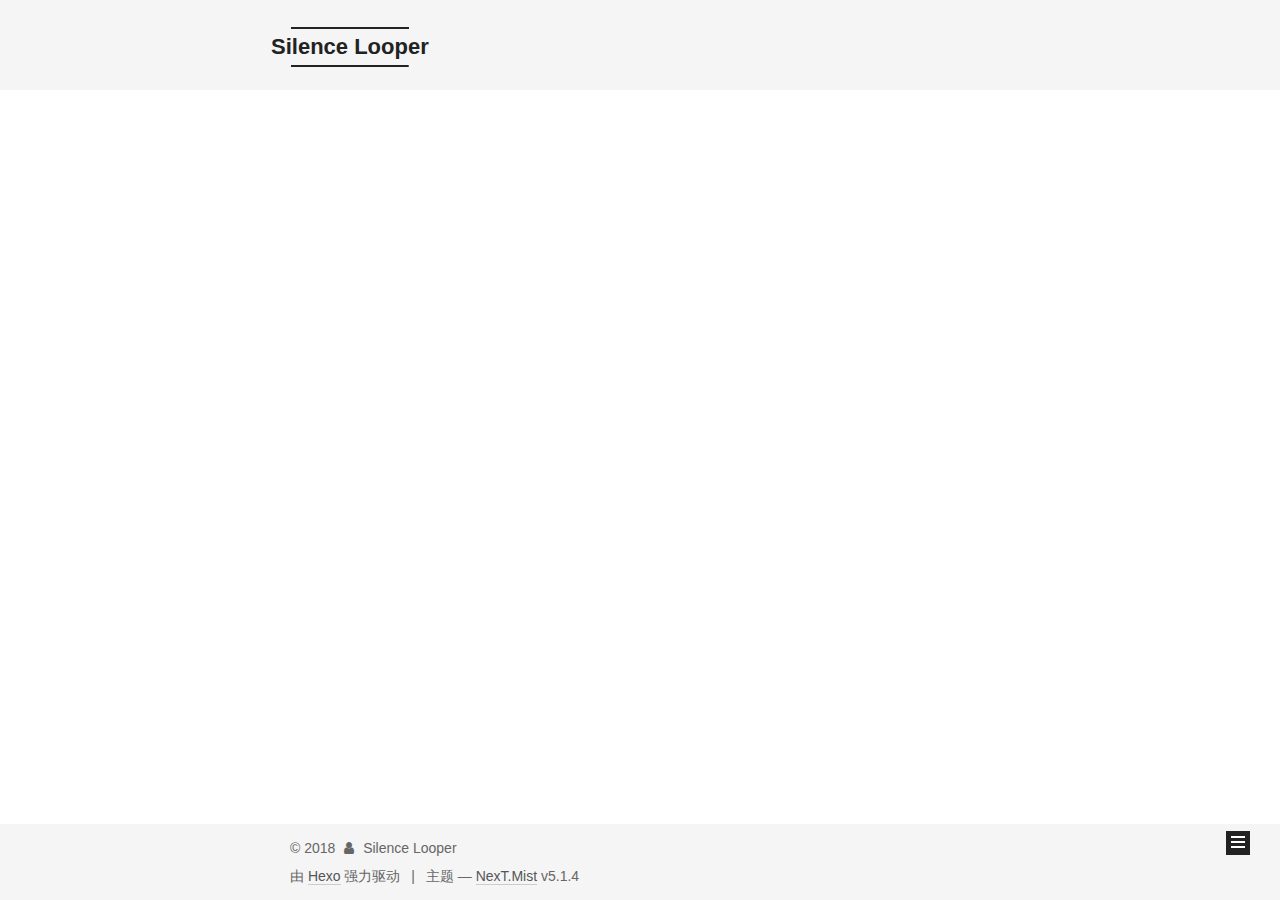
<file: index.html>
<!DOCTYPE html>



  


<html class="theme-next mist use-motion" lang="zh-Hans">
<head>
  <meta charset="UTF-8"/>
<meta http-equiv="X-UA-Compatible" content="IE=edge" />
<meta name="viewport" content="width=device-width, initial-scale=1, maximum-scale=1"/>
<meta name="theme-color" content="#222">









<meta http-equiv="Cache-Control" content="no-transform" />
<meta http-equiv="Cache-Control" content="no-siteapp" />
















  
  
  <link href="/lib/fancybox/source/jquery.fancybox.css?v=2.1.5" rel="stylesheet" type="text/css" />







<link href="/lib/font-awesome/css/font-awesome.min.css?v=4.6.2" rel="stylesheet" type="text/css" />

<link href="/css/main.css?v=5.1.4" rel="stylesheet" type="text/css" />


  <link rel="apple-touch-icon" sizes="180x180" href="/images/apple-touch-icon-next.png?v=5.1.4">


  <link rel="icon" type="image/png" sizes="32x32" href="/images/favicon-32x32-next.png?v=5.1.4">


  <link rel="icon" type="image/png" sizes="16x16" href="/images/favicon-16x16-next.png?v=5.1.4">


  <link rel="mask-icon" href="/images/logo.svg?v=5.1.4" color="#222">





  <meta name="keywords" content="Hexo, NexT" />










<meta property="og:type" content="website">
<meta property="og:title" content="Silence Looper">
<meta property="og:url" content="http://yoursite.com/index.html">
<meta property="og:site_name" content="Silence Looper">
<meta property="og:locale" content="zh-Hans">
<meta name="twitter:card" content="summary">
<meta name="twitter:title" content="Silence Looper">



<script type="text/javascript" id="hexo.configurations">
  var NexT = window.NexT || {};
  var CONFIG = {
    root: '/',
    scheme: 'Mist',
    version: '5.1.4',
    sidebar: {"position":"left","display":"post","offset":12,"b2t":false,"scrollpercent":false,"onmobile":false},
    fancybox: true,
    tabs: true,
    motion: {"enable":true,"async":false,"transition":{"post_block":"fadeIn","post_header":"slideDownIn","post_body":"slideDownIn","coll_header":"slideLeftIn","sidebar":"slideUpIn"}},
    duoshuo: {
      userId: '0',
      author: '博主'
    },
    algolia: {
      applicationID: '',
      apiKey: '',
      indexName: '',
      hits: {"per_page":10},
      labels: {"input_placeholder":"Search for Posts","hits_empty":"We didn't find any results for the search: ${query}","hits_stats":"${hits} results found in ${time} ms"}
    }
  };
</script>



  <link rel="canonical" href="http://yoursite.com/"/>





  <title>Silence Looper</title>
  








</head>

<body itemscope itemtype="http://schema.org/WebPage" lang="zh-Hans">

  
  
    
  

  <div class="container sidebar-position-left 
  page-home">
    <div class="headband"></div>

    <header id="header" class="header" itemscope itemtype="http://schema.org/WPHeader">
      <div class="header-inner"><div class="site-brand-wrapper">
  <div class="site-meta ">
    

    <div class="custom-logo-site-title">
      <a href="/"  class="brand" rel="start">
        <span class="logo-line-before"><i></i></span>
        <span class="site-title">Silence Looper</span>
        <span class="logo-line-after"><i></i></span>
      </a>
    </div>
      
        <p class="site-subtitle">人生是一场注定失败的无意义的旅行</p>
      
  </div>

  <div class="site-nav-toggle">
    <button>
      <span class="btn-bar"></span>
      <span class="btn-bar"></span>
      <span class="btn-bar"></span>
    </button>
  </div>
</div>

<nav class="site-nav">
  

  
    <ul id="menu" class="menu">
      
        
        <li class="menu-item menu-item-home">
          <a href="/" rel="section">
            
              <i class="menu-item-icon fa fa-fw fa-home"></i> <br />
            
            首页
          </a>
        </li>
      
        
        <li class="menu-item menu-item-archives">
          <a href="/archives/" rel="section">
            
              <i class="menu-item-icon fa fa-fw fa-archive"></i> <br />
            
            归档
          </a>
        </li>
      

      
    </ul>
  

  
</nav>



 </div>
    </header>

    <main id="main" class="main">
      <div class="main-inner">
        <div class="content-wrap">
          <div id="content" class="content">
            
  <section id="posts" class="posts-expand">
    
      

  

  
  
  

  <article class="post post-type-normal" itemscope itemtype="http://schema.org/Article">
  
  
  
  <div class="post-block">
    <link itemprop="mainEntityOfPage" href="http://yoursite.com/2018/09/26/这是一个新博客/">

    <span hidden itemprop="author" itemscope itemtype="http://schema.org/Person">
      <meta itemprop="name" content="Silence Looper">
      <meta itemprop="description" content="">
      <meta itemprop="image" content="/images/avatar.gif">
    </span>

    <span hidden itemprop="publisher" itemscope itemtype="http://schema.org/Organization">
      <meta itemprop="name" content="Silence Looper">
    </span>

    
      <header class="post-header">

        
        
          <h1 class="post-title" itemprop="name headline">
                
                <a class="post-title-link" href="/2018/09/26/这是一个新博客/" itemprop="url">这是一个新博客</a></h1>
        

        <div class="post-meta">
          <span class="post-time">
            
              <span class="post-meta-item-icon">
                <i class="fa fa-calendar-o"></i>
              </span>
              
                <span class="post-meta-item-text">发表于</span>
              
              <time title="创建于" itemprop="dateCreated datePublished" datetime="2018-09-26T16:49:41+08:00">
                2018-09-26
              </time>
            

            

            
          </span>

          

          
            
          

          
          

          

          

          

        </div>
      </header>
    

    
    
    
    <div class="post-body" itemprop="articleBody">

      
      

      
        
          
            
          
        
      
    </div>
    
    
    

    

    

    

    <footer class="post-footer">
      

      

      

      
      
        <div class="post-eof"></div>
      
    </footer>
  </div>
  
  
  
  </article>


    
  </section>

  


          </div>
          


          

        </div>
        
          
  
  <div class="sidebar-toggle">
    <div class="sidebar-toggle-line-wrap">
      <span class="sidebar-toggle-line sidebar-toggle-line-first"></span>
      <span class="sidebar-toggle-line sidebar-toggle-line-middle"></span>
      <span class="sidebar-toggle-line sidebar-toggle-line-last"></span>
    </div>
  </div>

  <aside id="sidebar" class="sidebar">
    
    <div class="sidebar-inner">

      

      

      <section class="site-overview-wrap sidebar-panel sidebar-panel-active">
        <div class="site-overview">
          <div class="site-author motion-element" itemprop="author" itemscope itemtype="http://schema.org/Person">
            
              <p class="site-author-name" itemprop="name">Silence Looper</p>
              <p class="site-description motion-element" itemprop="description"></p>
          </div>

          <nav class="site-state motion-element">

            
              <div class="site-state-item site-state-posts">
              
                <a href="/archives/">
              
                  <span class="site-state-item-count">1</span>
                  <span class="site-state-item-name">日志</span>
                </a>
              </div>
            

            

            

          </nav>

          

          

          
          

          
          

          

        </div>
      </section>

      

      

    </div>
  </aside>


        
      </div>
    </main>

    <footer id="footer" class="footer">
      <div class="footer-inner">
        <div class="copyright">&copy; <span itemprop="copyrightYear">2018</span>
  <span class="with-love">
    <i class="fa fa-user"></i>
  </span>
  <span class="author" itemprop="copyrightHolder">Silence Looper</span>

  
</div>


  <div class="powered-by">由 <a class="theme-link" target="_blank" href="https://hexo.io">Hexo</a> 强力驱动</div>



  <span class="post-meta-divider">|</span>



  <div class="theme-info">主题 &mdash; <a class="theme-link" target="_blank" href="https://github.com/iissnan/hexo-theme-next">NexT.Mist</a> v5.1.4</div>




        







        
      </div>
    </footer>

    
      <div class="back-to-top">
        <i class="fa fa-arrow-up"></i>
        
      </div>
    

    

  </div>

  

<script type="text/javascript">
  if (Object.prototype.toString.call(window.Promise) !== '[object Function]') {
    window.Promise = null;
  }
</script>









  












  
  
    <script type="text/javascript" src="/lib/jquery/index.js?v=2.1.3"></script>
  

  
  
    <script type="text/javascript" src="/lib/fastclick/lib/fastclick.min.js?v=1.0.6"></script>
  

  
  
    <script type="text/javascript" src="/lib/jquery_lazyload/jquery.lazyload.js?v=1.9.7"></script>
  

  
  
    <script type="text/javascript" src="/lib/velocity/velocity.min.js?v=1.2.1"></script>
  

  
  
    <script type="text/javascript" src="/lib/velocity/velocity.ui.min.js?v=1.2.1"></script>
  

  
  
    <script type="text/javascript" src="/lib/fancybox/source/jquery.fancybox.pack.js?v=2.1.5"></script>
  


  


  <script type="text/javascript" src="/js/src/utils.js?v=5.1.4"></script>

  <script type="text/javascript" src="/js/src/motion.js?v=5.1.4"></script>



  
  

  

  


  <script type="text/javascript" src="/js/src/bootstrap.js?v=5.1.4"></script>



  


  




	





  





  












  





  

  

  

  
  

  

  

  

</body>
</html>
</file>
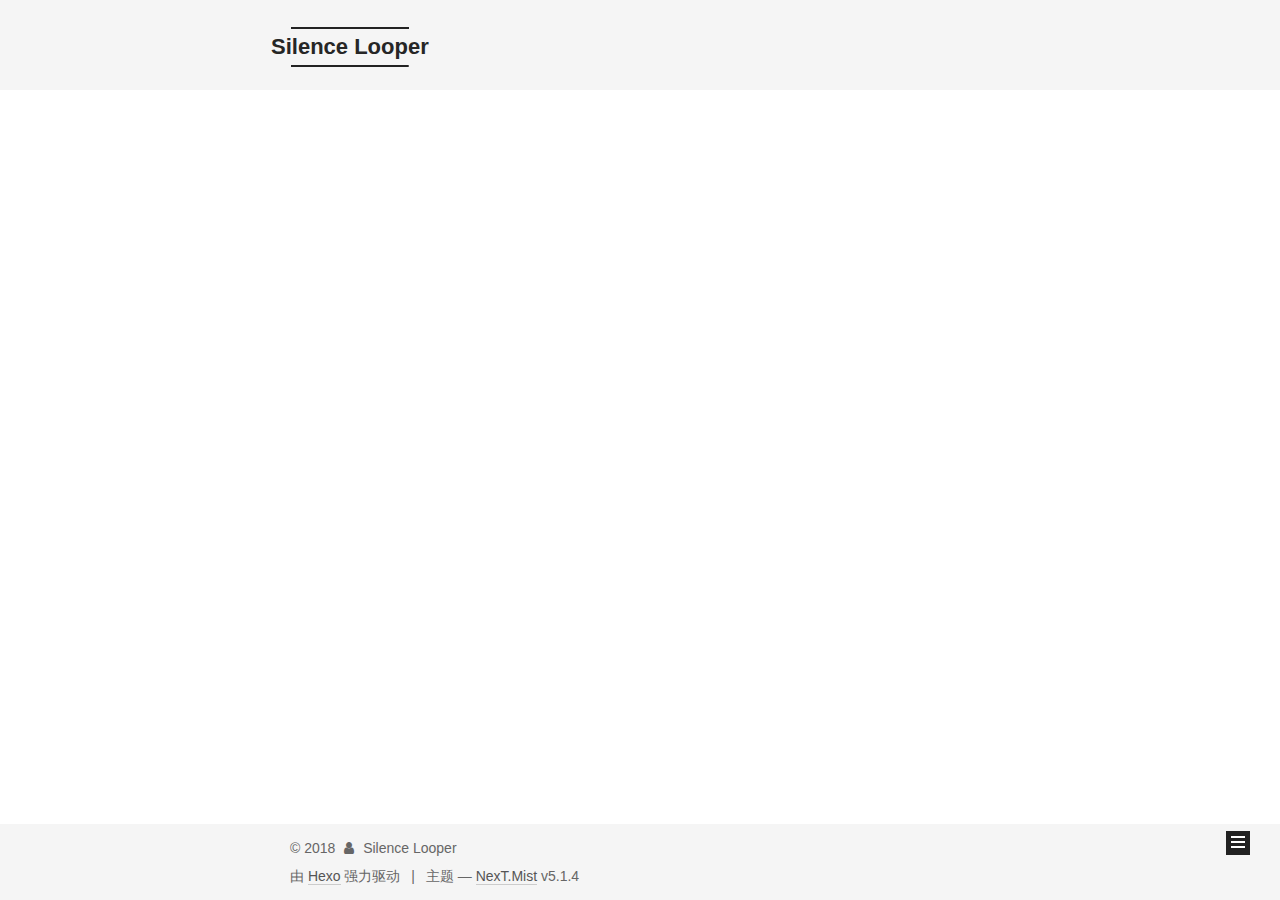
<file: archives/index.html>
<!DOCTYPE html>



  


<html class="theme-next mist use-motion" lang="zh-Hans">
<head>
  <meta charset="UTF-8"/>
<meta http-equiv="X-UA-Compatible" content="IE=edge" />
<meta name="viewport" content="width=device-width, initial-scale=1, maximum-scale=1"/>
<meta name="theme-color" content="#222">









<meta http-equiv="Cache-Control" content="no-transform" />
<meta http-equiv="Cache-Control" content="no-siteapp" />
















  
  
  <link href="/lib/fancybox/source/jquery.fancybox.css?v=2.1.5" rel="stylesheet" type="text/css" />







<link href="/lib/font-awesome/css/font-awesome.min.css?v=4.6.2" rel="stylesheet" type="text/css" />

<link href="/css/main.css?v=5.1.4" rel="stylesheet" type="text/css" />


  <link rel="apple-touch-icon" sizes="180x180" href="/images/apple-touch-icon-next.png?v=5.1.4">


  <link rel="icon" type="image/png" sizes="32x32" href="/images/favicon-32x32-next.png?v=5.1.4">


  <link rel="icon" type="image/png" sizes="16x16" href="/images/favicon-16x16-next.png?v=5.1.4">


  <link rel="mask-icon" href="/images/logo.svg?v=5.1.4" color="#222">





  <meta name="keywords" content="Hexo, NexT" />










<meta property="og:type" content="website">
<meta property="og:title" content="Silence Looper">
<meta property="og:url" content="http://yoursite.com/archives/index.html">
<meta property="og:site_name" content="Silence Looper">
<meta property="og:locale" content="zh-Hans">
<meta name="twitter:card" content="summary">
<meta name="twitter:title" content="Silence Looper">



<script type="text/javascript" id="hexo.configurations">
  var NexT = window.NexT || {};
  var CONFIG = {
    root: '/',
    scheme: 'Mist',
    version: '5.1.4',
    sidebar: {"position":"left","display":"post","offset":12,"b2t":false,"scrollpercent":false,"onmobile":false},
    fancybox: true,
    tabs: true,
    motion: {"enable":true,"async":false,"transition":{"post_block":"fadeIn","post_header":"slideDownIn","post_body":"slideDownIn","coll_header":"slideLeftIn","sidebar":"slideUpIn"}},
    duoshuo: {
      userId: '0',
      author: '博主'
    },
    algolia: {
      applicationID: '',
      apiKey: '',
      indexName: '',
      hits: {"per_page":10},
      labels: {"input_placeholder":"Search for Posts","hits_empty":"We didn't find any results for the search: ${query}","hits_stats":"${hits} results found in ${time} ms"}
    }
  };
</script>



  <link rel="canonical" href="http://yoursite.com/archives/"/>





  <title>归档 | Silence Looper</title>
  








</head>

<body itemscope itemtype="http://schema.org/WebPage" lang="zh-Hans">

  
  
    
  

  <div class="container sidebar-position-left page-archive">
    <div class="headband"></div>

    <header id="header" class="header" itemscope itemtype="http://schema.org/WPHeader">
      <div class="header-inner"><div class="site-brand-wrapper">
  <div class="site-meta ">
    

    <div class="custom-logo-site-title">
      <a href="/"  class="brand" rel="start">
        <span class="logo-line-before"><i></i></span>
        <span class="site-title">Silence Looper</span>
        <span class="logo-line-after"><i></i></span>
      </a>
    </div>
      
        <p class="site-subtitle">人生是一场注定失败的无意义的旅行</p>
      
  </div>

  <div class="site-nav-toggle">
    <button>
      <span class="btn-bar"></span>
      <span class="btn-bar"></span>
      <span class="btn-bar"></span>
    </button>
  </div>
</div>

<nav class="site-nav">
  

  
    <ul id="menu" class="menu">
      
        
        <li class="menu-item menu-item-home">
          <a href="/" rel="section">
            
              <i class="menu-item-icon fa fa-fw fa-home"></i> <br />
            
            首页
          </a>
        </li>
      
        
        <li class="menu-item menu-item-archives">
          <a href="/archives/" rel="section">
            
              <i class="menu-item-icon fa fa-fw fa-archive"></i> <br />
            
            归档
          </a>
        </li>
      

      
    </ul>
  

  
</nav>



 </div>
    </header>

    <main id="main" class="main">
      <div class="main-inner">
        <div class="content-wrap">
          <div id="content" class="content">
            

  
  
  
  <div class="post-block archive">
    <div id="posts" class="posts-collapse">
      <span class="archive-move-on"></span>

      <span class="archive-page-counter">
        
        
        
          
        
        嗯..! 目前共计 1 篇日志。 继续努力。
      </span>

      

        
        
        

        
          
          <div class="collection-title">
            <h1 class="archive-year" id="archive-year-2018">2018</h1>
          </div>
        
        

        

  <article class="post post-type-normal" itemscope itemtype="http://schema.org/Article">
    <header class="post-header">

      <h2 class="post-title">
        
            <a class="post-title-link" href="/2018/09/26/这是一个新博客/" itemprop="url">
              
                <span itemprop="name">这是一个新博客</span>
              
            </a>
        
      </h2>

      <div class="post-meta">
        <time class="post-time" itemprop="dateCreated"
              datetime="2018-09-26T16:49:41+08:00"
              content="2018-09-26" >
          09-26
        </time>
      </div>

    </header>
  </article>



      

    </div>
  </div>
  
  
  

  



          </div>
          


          

        </div>
        
          
  
  <div class="sidebar-toggle">
    <div class="sidebar-toggle-line-wrap">
      <span class="sidebar-toggle-line sidebar-toggle-line-first"></span>
      <span class="sidebar-toggle-line sidebar-toggle-line-middle"></span>
      <span class="sidebar-toggle-line sidebar-toggle-line-last"></span>
    </div>
  </div>

  <aside id="sidebar" class="sidebar">
    
    <div class="sidebar-inner">

      

      

      <section class="site-overview-wrap sidebar-panel sidebar-panel-active">
        <div class="site-overview">
          <div class="site-author motion-element" itemprop="author" itemscope itemtype="http://schema.org/Person">
            
              <p class="site-author-name" itemprop="name">Silence Looper</p>
              <p class="site-description motion-element" itemprop="description"></p>
          </div>

          <nav class="site-state motion-element">

            
              <div class="site-state-item site-state-posts">
              
                <a href="/archives/">
              
                  <span class="site-state-item-count">1</span>
                  <span class="site-state-item-name">日志</span>
                </a>
              </div>
            

            

            

          </nav>

          

          

          
          

          
          

          

        </div>
      </section>

      

      

    </div>
  </aside>


        
      </div>
    </main>

    <footer id="footer" class="footer">
      <div class="footer-inner">
        <div class="copyright">&copy; <span itemprop="copyrightYear">2018</span>
  <span class="with-love">
    <i class="fa fa-user"></i>
  </span>
  <span class="author" itemprop="copyrightHolder">Silence Looper</span>

  
</div>


  <div class="powered-by">由 <a class="theme-link" target="_blank" href="https://hexo.io">Hexo</a> 强力驱动</div>



  <span class="post-meta-divider">|</span>



  <div class="theme-info">主题 &mdash; <a class="theme-link" target="_blank" href="https://github.com/iissnan/hexo-theme-next">NexT.Mist</a> v5.1.4</div>




        







        
      </div>
    </footer>

    
      <div class="back-to-top">
        <i class="fa fa-arrow-up"></i>
        
      </div>
    

    

  </div>

  

<script type="text/javascript">
  if (Object.prototype.toString.call(window.Promise) !== '[object Function]') {
    window.Promise = null;
  }
</script>









  












  
  
    <script type="text/javascript" src="/lib/jquery/index.js?v=2.1.3"></script>
  

  
  
    <script type="text/javascript" src="/lib/fastclick/lib/fastclick.min.js?v=1.0.6"></script>
  

  
  
    <script type="text/javascript" src="/lib/jquery_lazyload/jquery.lazyload.js?v=1.9.7"></script>
  

  
  
    <script type="text/javascript" src="/lib/velocity/velocity.min.js?v=1.2.1"></script>
  

  
  
    <script type="text/javascript" src="/lib/velocity/velocity.ui.min.js?v=1.2.1"></script>
  

  
  
    <script type="text/javascript" src="/lib/fancybox/source/jquery.fancybox.pack.js?v=2.1.5"></script>
  


  


  <script type="text/javascript" src="/js/src/utils.js?v=5.1.4"></script>

  <script type="text/javascript" src="/js/src/motion.js?v=5.1.4"></script>



  
  

  

  


  <script type="text/javascript" src="/js/src/bootstrap.js?v=5.1.4"></script>



  


  




	





  





  












  





  

  

  

  
  

  

  

  

</body>
</html>
</file>
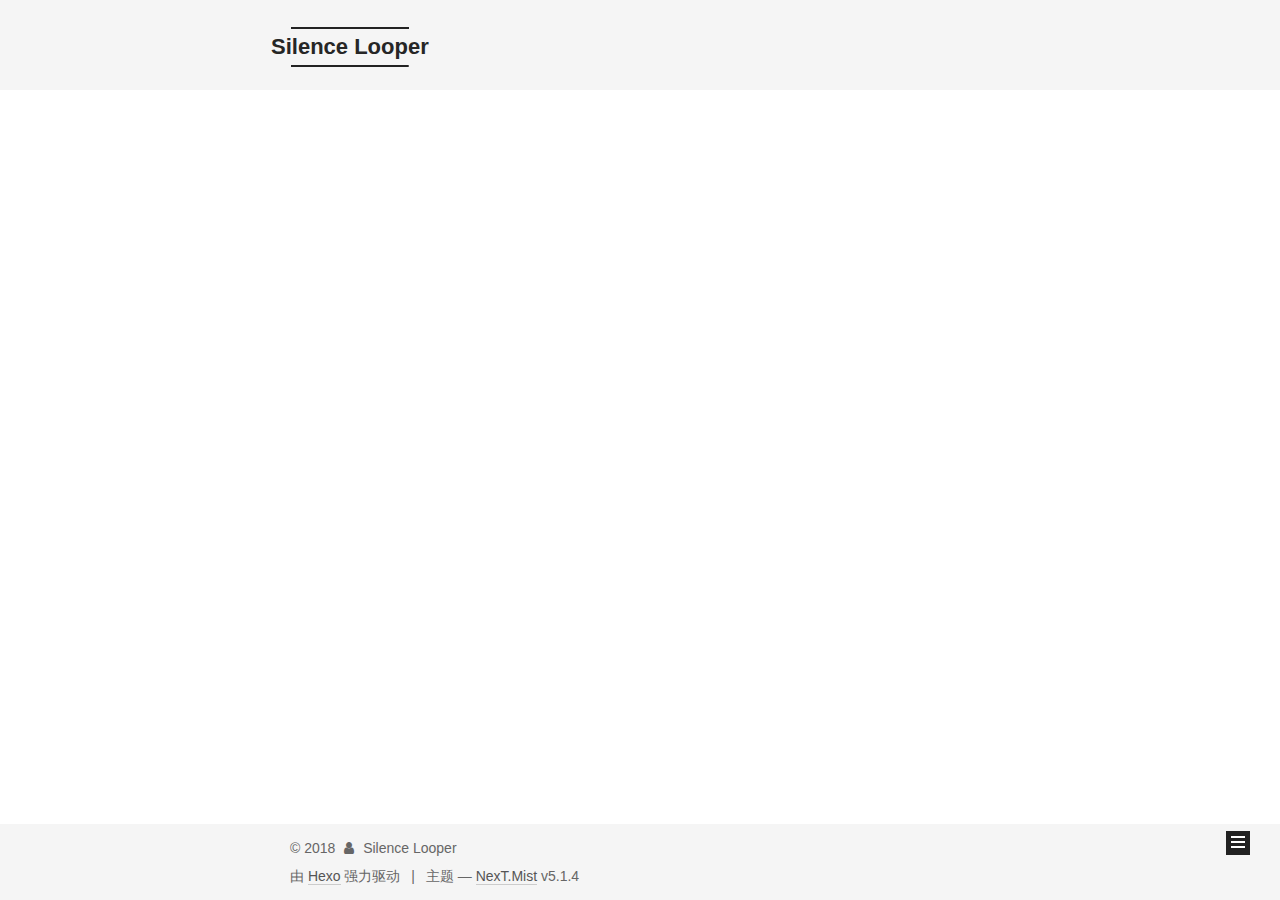
<file: archives/2018/index.html>
<!DOCTYPE html>



  


<html class="theme-next mist use-motion" lang="zh-Hans">
<head>
  <meta charset="UTF-8"/>
<meta http-equiv="X-UA-Compatible" content="IE=edge" />
<meta name="viewport" content="width=device-width, initial-scale=1, maximum-scale=1"/>
<meta name="theme-color" content="#222">









<meta http-equiv="Cache-Control" content="no-transform" />
<meta http-equiv="Cache-Control" content="no-siteapp" />
















  
  
  <link href="/lib/fancybox/source/jquery.fancybox.css?v=2.1.5" rel="stylesheet" type="text/css" />







<link href="/lib/font-awesome/css/font-awesome.min.css?v=4.6.2" rel="stylesheet" type="text/css" />

<link href="/css/main.css?v=5.1.4" rel="stylesheet" type="text/css" />


  <link rel="apple-touch-icon" sizes="180x180" href="/images/apple-touch-icon-next.png?v=5.1.4">


  <link rel="icon" type="image/png" sizes="32x32" href="/images/favicon-32x32-next.png?v=5.1.4">


  <link rel="icon" type="image/png" sizes="16x16" href="/images/favicon-16x16-next.png?v=5.1.4">


  <link rel="mask-icon" href="/images/logo.svg?v=5.1.4" color="#222">





  <meta name="keywords" content="Hexo, NexT" />










<meta property="og:type" content="website">
<meta property="og:title" content="Silence Looper">
<meta property="og:url" content="http://yoursite.com/archives/2018/index.html">
<meta property="og:site_name" content="Silence Looper">
<meta property="og:locale" content="zh-Hans">
<meta name="twitter:card" content="summary">
<meta name="twitter:title" content="Silence Looper">



<script type="text/javascript" id="hexo.configurations">
  var NexT = window.NexT || {};
  var CONFIG = {
    root: '/',
    scheme: 'Mist',
    version: '5.1.4',
    sidebar: {"position":"left","display":"post","offset":12,"b2t":false,"scrollpercent":false,"onmobile":false},
    fancybox: true,
    tabs: true,
    motion: {"enable":true,"async":false,"transition":{"post_block":"fadeIn","post_header":"slideDownIn","post_body":"slideDownIn","coll_header":"slideLeftIn","sidebar":"slideUpIn"}},
    duoshuo: {
      userId: '0',
      author: '博主'
    },
    algolia: {
      applicationID: '',
      apiKey: '',
      indexName: '',
      hits: {"per_page":10},
      labels: {"input_placeholder":"Search for Posts","hits_empty":"We didn't find any results for the search: ${query}","hits_stats":"${hits} results found in ${time} ms"}
    }
  };
</script>



  <link rel="canonical" href="http://yoursite.com/archives/2018/"/>





  <title>归档 | Silence Looper</title>
  








</head>

<body itemscope itemtype="http://schema.org/WebPage" lang="zh-Hans">

  
  
    
  

  <div class="container sidebar-position-left page-archive">
    <div class="headband"></div>

    <header id="header" class="header" itemscope itemtype="http://schema.org/WPHeader">
      <div class="header-inner"><div class="site-brand-wrapper">
  <div class="site-meta ">
    

    <div class="custom-logo-site-title">
      <a href="/"  class="brand" rel="start">
        <span class="logo-line-before"><i></i></span>
        <span class="site-title">Silence Looper</span>
        <span class="logo-line-after"><i></i></span>
      </a>
    </div>
      
        <p class="site-subtitle">人生是一场注定失败的无意义的旅行</p>
      
  </div>

  <div class="site-nav-toggle">
    <button>
      <span class="btn-bar"></span>
      <span class="btn-bar"></span>
      <span class="btn-bar"></span>
    </button>
  </div>
</div>

<nav class="site-nav">
  

  
    <ul id="menu" class="menu">
      
        
        <li class="menu-item menu-item-home">
          <a href="/" rel="section">
            
              <i class="menu-item-icon fa fa-fw fa-home"></i> <br />
            
            首页
          </a>
        </li>
      
        
        <li class="menu-item menu-item-archives">
          <a href="/archives/" rel="section">
            
              <i class="menu-item-icon fa fa-fw fa-archive"></i> <br />
            
            归档
          </a>
        </li>
      

      
    </ul>
  

  
</nav>



 </div>
    </header>

    <main id="main" class="main">
      <div class="main-inner">
        <div class="content-wrap">
          <div id="content" class="content">
            

  
  
  
  <div class="post-block archive">
    <div id="posts" class="posts-collapse">
      <span class="archive-move-on"></span>

      <span class="archive-page-counter">
        
        
        
          
        
        嗯..! 目前共计 1 篇日志。 继续努力。
      </span>

      

        
        
        

        
          
          <div class="collection-title">
            <h1 class="archive-year" id="archive-year-2018">2018</h1>
          </div>
        
        

        

  <article class="post post-type-normal" itemscope itemtype="http://schema.org/Article">
    <header class="post-header">

      <h2 class="post-title">
        
            <a class="post-title-link" href="/2018/09/26/这是一个新博客/" itemprop="url">
              
                <span itemprop="name">这是一个新博客</span>
              
            </a>
        
      </h2>

      <div class="post-meta">
        <time class="post-time" itemprop="dateCreated"
              datetime="2018-09-26T16:49:41+08:00"
              content="2018-09-26" >
          09-26
        </time>
      </div>

    </header>
  </article>



      

    </div>
  </div>
  
  
  

  



          </div>
          


          

        </div>
        
          
  
  <div class="sidebar-toggle">
    <div class="sidebar-toggle-line-wrap">
      <span class="sidebar-toggle-line sidebar-toggle-line-first"></span>
      <span class="sidebar-toggle-line sidebar-toggle-line-middle"></span>
      <span class="sidebar-toggle-line sidebar-toggle-line-last"></span>
    </div>
  </div>

  <aside id="sidebar" class="sidebar">
    
    <div class="sidebar-inner">

      

      

      <section class="site-overview-wrap sidebar-panel sidebar-panel-active">
        <div class="site-overview">
          <div class="site-author motion-element" itemprop="author" itemscope itemtype="http://schema.org/Person">
            
              <p class="site-author-name" itemprop="name">Silence Looper</p>
              <p class="site-description motion-element" itemprop="description"></p>
          </div>

          <nav class="site-state motion-element">

            
              <div class="site-state-item site-state-posts">
              
                <a href="/archives/">
              
                  <span class="site-state-item-count">1</span>
                  <span class="site-state-item-name">日志</span>
                </a>
              </div>
            

            

            

          </nav>

          

          

          
          

          
          

          

        </div>
      </section>

      

      

    </div>
  </aside>


        
      </div>
    </main>

    <footer id="footer" class="footer">
      <div class="footer-inner">
        <div class="copyright">&copy; <span itemprop="copyrightYear">2018</span>
  <span class="with-love">
    <i class="fa fa-user"></i>
  </span>
  <span class="author" itemprop="copyrightHolder">Silence Looper</span>

  
</div>


  <div class="powered-by">由 <a class="theme-link" target="_blank" href="https://hexo.io">Hexo</a> 强力驱动</div>



  <span class="post-meta-divider">|</span>



  <div class="theme-info">主题 &mdash; <a class="theme-link" target="_blank" href="https://github.com/iissnan/hexo-theme-next">NexT.Mist</a> v5.1.4</div>




        







        
      </div>
    </footer>

    
      <div class="back-to-top">
        <i class="fa fa-arrow-up"></i>
        
      </div>
    

    

  </div>

  

<script type="text/javascript">
  if (Object.prototype.toString.call(window.Promise) !== '[object Function]') {
    window.Promise = null;
  }
</script>









  












  
  
    <script type="text/javascript" src="/lib/jquery/index.js?v=2.1.3"></script>
  

  
  
    <script type="text/javascript" src="/lib/fastclick/lib/fastclick.min.js?v=1.0.6"></script>
  

  
  
    <script type="text/javascript" src="/lib/jquery_lazyload/jquery.lazyload.js?v=1.9.7"></script>
  

  
  
    <script type="text/javascript" src="/lib/velocity/velocity.min.js?v=1.2.1"></script>
  

  
  
    <script type="text/javascript" src="/lib/velocity/velocity.ui.min.js?v=1.2.1"></script>
  

  
  
    <script type="text/javascript" src="/lib/fancybox/source/jquery.fancybox.pack.js?v=2.1.5"></script>
  


  


  <script type="text/javascript" src="/js/src/utils.js?v=5.1.4"></script>

  <script type="text/javascript" src="/js/src/motion.js?v=5.1.4"></script>



  
  

  

  


  <script type="text/javascript" src="/js/src/bootstrap.js?v=5.1.4"></script>



  


  




	





  





  












  





  

  

  

  
  

  

  

  

</body>
</html>
</file>
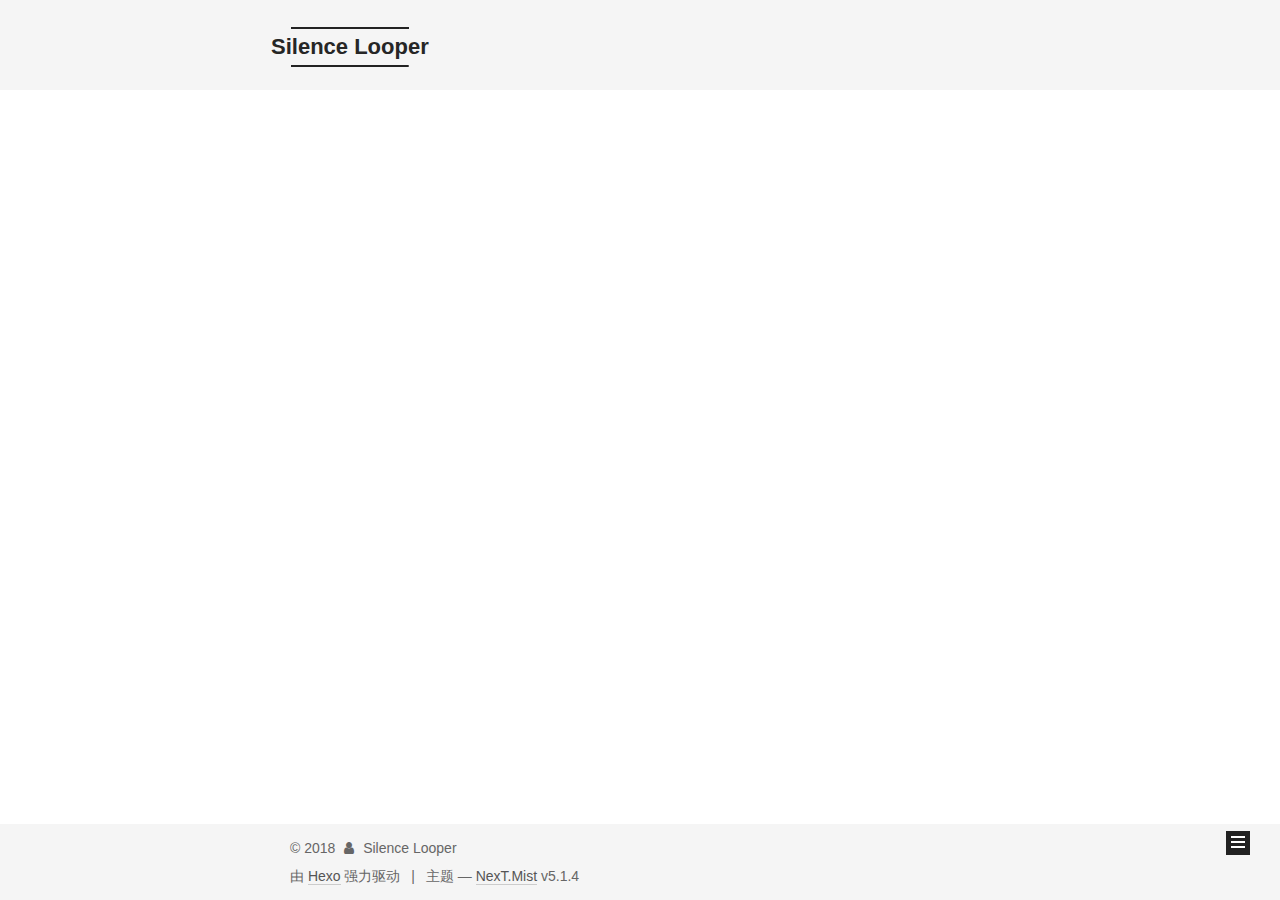
<file: archives/2018/09/index.html>
<!DOCTYPE html>



  


<html class="theme-next mist use-motion" lang="zh-Hans">
<head>
  <meta charset="UTF-8"/>
<meta http-equiv="X-UA-Compatible" content="IE=edge" />
<meta name="viewport" content="width=device-width, initial-scale=1, maximum-scale=1"/>
<meta name="theme-color" content="#222">









<meta http-equiv="Cache-Control" content="no-transform" />
<meta http-equiv="Cache-Control" content="no-siteapp" />
















  
  
  <link href="/lib/fancybox/source/jquery.fancybox.css?v=2.1.5" rel="stylesheet" type="text/css" />







<link href="/lib/font-awesome/css/font-awesome.min.css?v=4.6.2" rel="stylesheet" type="text/css" />

<link href="/css/main.css?v=5.1.4" rel="stylesheet" type="text/css" />


  <link rel="apple-touch-icon" sizes="180x180" href="/images/apple-touch-icon-next.png?v=5.1.4">


  <link rel="icon" type="image/png" sizes="32x32" href="/images/favicon-32x32-next.png?v=5.1.4">


  <link rel="icon" type="image/png" sizes="16x16" href="/images/favicon-16x16-next.png?v=5.1.4">


  <link rel="mask-icon" href="/images/logo.svg?v=5.1.4" color="#222">





  <meta name="keywords" content="Hexo, NexT" />










<meta property="og:type" content="website">
<meta property="og:title" content="Silence Looper">
<meta property="og:url" content="http://yoursite.com/archives/2018/09/index.html">
<meta property="og:site_name" content="Silence Looper">
<meta property="og:locale" content="zh-Hans">
<meta name="twitter:card" content="summary">
<meta name="twitter:title" content="Silence Looper">



<script type="text/javascript" id="hexo.configurations">
  var NexT = window.NexT || {};
  var CONFIG = {
    root: '/',
    scheme: 'Mist',
    version: '5.1.4',
    sidebar: {"position":"left","display":"post","offset":12,"b2t":false,"scrollpercent":false,"onmobile":false},
    fancybox: true,
    tabs: true,
    motion: {"enable":true,"async":false,"transition":{"post_block":"fadeIn","post_header":"slideDownIn","post_body":"slideDownIn","coll_header":"slideLeftIn","sidebar":"slideUpIn"}},
    duoshuo: {
      userId: '0',
      author: '博主'
    },
    algolia: {
      applicationID: '',
      apiKey: '',
      indexName: '',
      hits: {"per_page":10},
      labels: {"input_placeholder":"Search for Posts","hits_empty":"We didn't find any results for the search: ${query}","hits_stats":"${hits} results found in ${time} ms"}
    }
  };
</script>



  <link rel="canonical" href="http://yoursite.com/archives/2018/09/"/>





  <title>归档 | Silence Looper</title>
  








</head>

<body itemscope itemtype="http://schema.org/WebPage" lang="zh-Hans">

  
  
    
  

  <div class="container sidebar-position-left page-archive">
    <div class="headband"></div>

    <header id="header" class="header" itemscope itemtype="http://schema.org/WPHeader">
      <div class="header-inner"><div class="site-brand-wrapper">
  <div class="site-meta ">
    

    <div class="custom-logo-site-title">
      <a href="/"  class="brand" rel="start">
        <span class="logo-line-before"><i></i></span>
        <span class="site-title">Silence Looper</span>
        <span class="logo-line-after"><i></i></span>
      </a>
    </div>
      
        <p class="site-subtitle">人生是一场注定失败的无意义的旅行</p>
      
  </div>

  <div class="site-nav-toggle">
    <button>
      <span class="btn-bar"></span>
      <span class="btn-bar"></span>
      <span class="btn-bar"></span>
    </button>
  </div>
</div>

<nav class="site-nav">
  

  
    <ul id="menu" class="menu">
      
        
        <li class="menu-item menu-item-home">
          <a href="/" rel="section">
            
              <i class="menu-item-icon fa fa-fw fa-home"></i> <br />
            
            首页
          </a>
        </li>
      
        
        <li class="menu-item menu-item-archives">
          <a href="/archives/" rel="section">
            
              <i class="menu-item-icon fa fa-fw fa-archive"></i> <br />
            
            归档
          </a>
        </li>
      

      
    </ul>
  

  
</nav>



 </div>
    </header>

    <main id="main" class="main">
      <div class="main-inner">
        <div class="content-wrap">
          <div id="content" class="content">
            

  
  
  
  <div class="post-block archive">
    <div id="posts" class="posts-collapse">
      <span class="archive-move-on"></span>

      <span class="archive-page-counter">
        
        
        
          
        
        嗯..! 目前共计 1 篇日志。 继续努力。
      </span>

      

        
        
        

        
          
          <div class="collection-title">
            <h1 class="archive-year" id="archive-year-2018">2018</h1>
          </div>
        
        

        

  <article class="post post-type-normal" itemscope itemtype="http://schema.org/Article">
    <header class="post-header">

      <h2 class="post-title">
        
            <a class="post-title-link" href="/2018/09/26/这是一个新博客/" itemprop="url">
              
                <span itemprop="name">这是一个新博客</span>
              
            </a>
        
      </h2>

      <div class="post-meta">
        <time class="post-time" itemprop="dateCreated"
              datetime="2018-09-26T16:49:41+08:00"
              content="2018-09-26" >
          09-26
        </time>
      </div>

    </header>
  </article>



      

    </div>
  </div>
  
  
  

  



          </div>
          


          

        </div>
        
          
  
  <div class="sidebar-toggle">
    <div class="sidebar-toggle-line-wrap">
      <span class="sidebar-toggle-line sidebar-toggle-line-first"></span>
      <span class="sidebar-toggle-line sidebar-toggle-line-middle"></span>
      <span class="sidebar-toggle-line sidebar-toggle-line-last"></span>
    </div>
  </div>

  <aside id="sidebar" class="sidebar">
    
    <div class="sidebar-inner">

      

      

      <section class="site-overview-wrap sidebar-panel sidebar-panel-active">
        <div class="site-overview">
          <div class="site-author motion-element" itemprop="author" itemscope itemtype="http://schema.org/Person">
            
              <p class="site-author-name" itemprop="name">Silence Looper</p>
              <p class="site-description motion-element" itemprop="description"></p>
          </div>

          <nav class="site-state motion-element">

            
              <div class="site-state-item site-state-posts">
              
                <a href="/archives/">
              
                  <span class="site-state-item-count">1</span>
                  <span class="site-state-item-name">日志</span>
                </a>
              </div>
            

            

            

          </nav>

          

          

          
          

          
          

          

        </div>
      </section>

      

      

    </div>
  </aside>


        
      </div>
    </main>

    <footer id="footer" class="footer">
      <div class="footer-inner">
        <div class="copyright">&copy; <span itemprop="copyrightYear">2018</span>
  <span class="with-love">
    <i class="fa fa-user"></i>
  </span>
  <span class="author" itemprop="copyrightHolder">Silence Looper</span>

  
</div>


  <div class="powered-by">由 <a class="theme-link" target="_blank" href="https://hexo.io">Hexo</a> 强力驱动</div>



  <span class="post-meta-divider">|</span>



  <div class="theme-info">主题 &mdash; <a class="theme-link" target="_blank" href="https://github.com/iissnan/hexo-theme-next">NexT.Mist</a> v5.1.4</div>




        







        
      </div>
    </footer>

    
      <div class="back-to-top">
        <i class="fa fa-arrow-up"></i>
        
      </div>
    

    

  </div>

  

<script type="text/javascript">
  if (Object.prototype.toString.call(window.Promise) !== '[object Function]') {
    window.Promise = null;
  }
</script>









  












  
  
    <script type="text/javascript" src="/lib/jquery/index.js?v=2.1.3"></script>
  

  
  
    <script type="text/javascript" src="/lib/fastclick/lib/fastclick.min.js?v=1.0.6"></script>
  

  
  
    <script type="text/javascript" src="/lib/jquery_lazyload/jquery.lazyload.js?v=1.9.7"></script>
  

  
  
    <script type="text/javascript" src="/lib/velocity/velocity.min.js?v=1.2.1"></script>
  

  
  
    <script type="text/javascript" src="/lib/velocity/velocity.ui.min.js?v=1.2.1"></script>
  

  
  
    <script type="text/javascript" src="/lib/fancybox/source/jquery.fancybox.pack.js?v=2.1.5"></script>
  


  


  <script type="text/javascript" src="/js/src/utils.js?v=5.1.4"></script>

  <script type="text/javascript" src="/js/src/motion.js?v=5.1.4"></script>



  
  

  

  


  <script type="text/javascript" src="/js/src/bootstrap.js?v=5.1.4"></script>



  


  




	





  





  












  





  

  

  

  
  

  

  

  

</body>
</html>
</file>
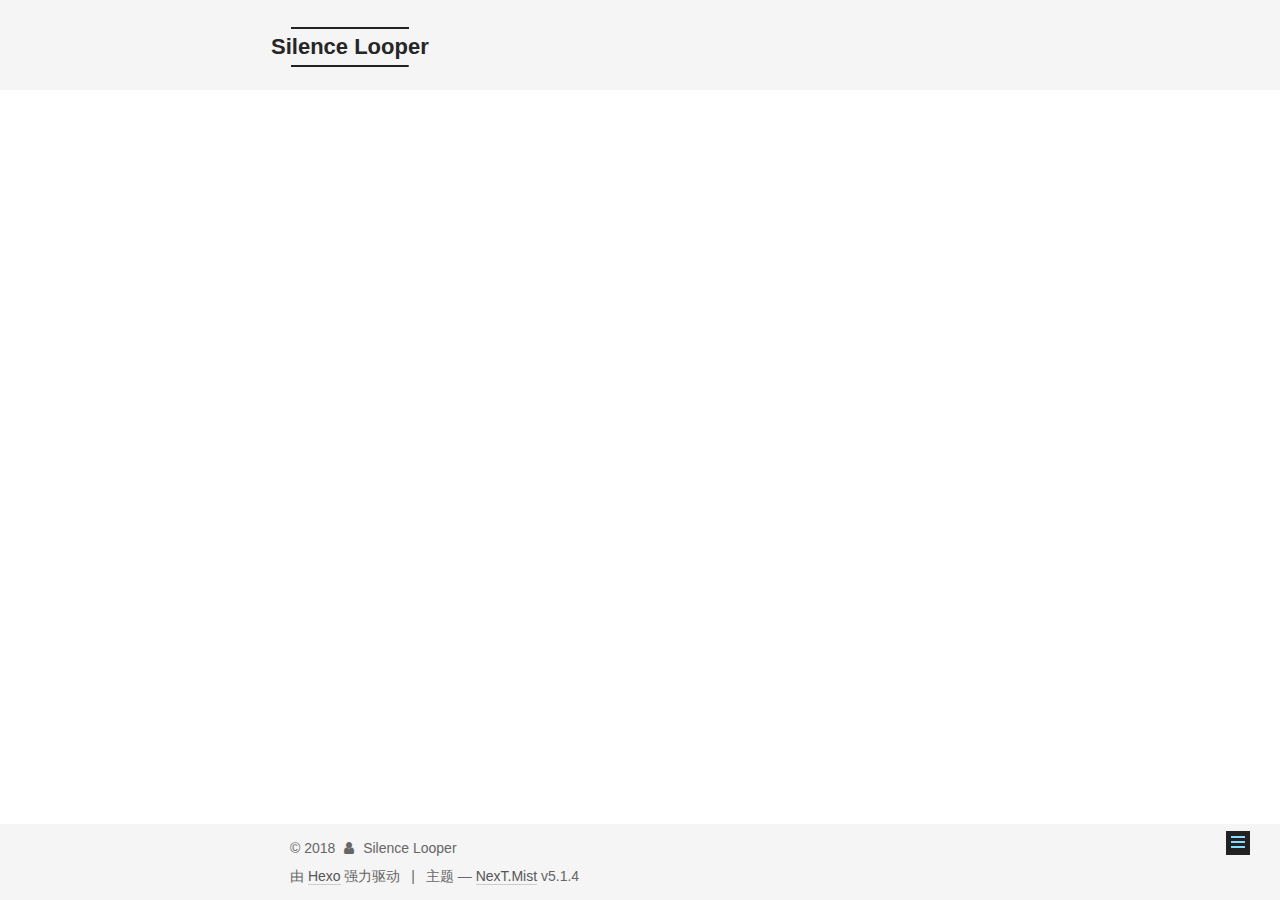
<file: 2018/09/26/这是一个新博客/index.html>
<!DOCTYPE html>



  


<html class="theme-next mist use-motion" lang="zh-Hans">
<head>
  <meta charset="UTF-8"/>
<meta http-equiv="X-UA-Compatible" content="IE=edge" />
<meta name="viewport" content="width=device-width, initial-scale=1, maximum-scale=1"/>
<meta name="theme-color" content="#222">









<meta http-equiv="Cache-Control" content="no-transform" />
<meta http-equiv="Cache-Control" content="no-siteapp" />
















  
  
  <link href="/lib/fancybox/source/jquery.fancybox.css?v=2.1.5" rel="stylesheet" type="text/css" />







<link href="/lib/font-awesome/css/font-awesome.min.css?v=4.6.2" rel="stylesheet" type="text/css" />

<link href="/css/main.css?v=5.1.4" rel="stylesheet" type="text/css" />


  <link rel="apple-touch-icon" sizes="180x180" href="/images/apple-touch-icon-next.png?v=5.1.4">


  <link rel="icon" type="image/png" sizes="32x32" href="/images/favicon-32x32-next.png?v=5.1.4">


  <link rel="icon" type="image/png" sizes="16x16" href="/images/favicon-16x16-next.png?v=5.1.4">


  <link rel="mask-icon" href="/images/logo.svg?v=5.1.4" color="#222">





  <meta name="keywords" content="Hexo, NexT" />










<meta property="og:type" content="article">
<meta property="og:title" content="这是一个新博客">
<meta property="og:url" content="http://yoursite.com/2018/09/26/这是一个新博客/index.html">
<meta property="og:site_name" content="Silence Looper">
<meta property="og:locale" content="zh-Hans">
<meta property="og:updated_time" content="2018-09-26T08:49:41.660Z">
<meta name="twitter:card" content="summary">
<meta name="twitter:title" content="这是一个新博客">



<script type="text/javascript" id="hexo.configurations">
  var NexT = window.NexT || {};
  var CONFIG = {
    root: '/',
    scheme: 'Mist',
    version: '5.1.4',
    sidebar: {"position":"left","display":"post","offset":12,"b2t":false,"scrollpercent":false,"onmobile":false},
    fancybox: true,
    tabs: true,
    motion: {"enable":true,"async":false,"transition":{"post_block":"fadeIn","post_header":"slideDownIn","post_body":"slideDownIn","coll_header":"slideLeftIn","sidebar":"slideUpIn"}},
    duoshuo: {
      userId: '0',
      author: '博主'
    },
    algolia: {
      applicationID: '',
      apiKey: '',
      indexName: '',
      hits: {"per_page":10},
      labels: {"input_placeholder":"Search for Posts","hits_empty":"We didn't find any results for the search: ${query}","hits_stats":"${hits} results found in ${time} ms"}
    }
  };
</script>



  <link rel="canonical" href="http://yoursite.com/2018/09/26/这是一个新博客/"/>





  <title>这是一个新博客 | Silence Looper</title>
  








</head>

<body itemscope itemtype="http://schema.org/WebPage" lang="zh-Hans">

  
  
    
  

  <div class="container sidebar-position-left page-post-detail">
    <div class="headband"></div>

    <header id="header" class="header" itemscope itemtype="http://schema.org/WPHeader">
      <div class="header-inner"><div class="site-brand-wrapper">
  <div class="site-meta ">
    

    <div class="custom-logo-site-title">
      <a href="/"  class="brand" rel="start">
        <span class="logo-line-before"><i></i></span>
        <span class="site-title">Silence Looper</span>
        <span class="logo-line-after"><i></i></span>
      </a>
    </div>
      
        <p class="site-subtitle">人生是一场注定失败的无意义的旅行</p>
      
  </div>

  <div class="site-nav-toggle">
    <button>
      <span class="btn-bar"></span>
      <span class="btn-bar"></span>
      <span class="btn-bar"></span>
    </button>
  </div>
</div>

<nav class="site-nav">
  

  
    <ul id="menu" class="menu">
      
        
        <li class="menu-item menu-item-home">
          <a href="/" rel="section">
            
              <i class="menu-item-icon fa fa-fw fa-home"></i> <br />
            
            首页
          </a>
        </li>
      
        
        <li class="menu-item menu-item-archives">
          <a href="/archives/" rel="section">
            
              <i class="menu-item-icon fa fa-fw fa-archive"></i> <br />
            
            归档
          </a>
        </li>
      

      
    </ul>
  

  
</nav>



 </div>
    </header>

    <main id="main" class="main">
      <div class="main-inner">
        <div class="content-wrap">
          <div id="content" class="content">
            

  <div id="posts" class="posts-expand">
    

  

  
  
  

  <article class="post post-type-normal" itemscope itemtype="http://schema.org/Article">
  
  
  
  <div class="post-block">
    <link itemprop="mainEntityOfPage" href="http://yoursite.com/2018/09/26/这是一个新博客/">

    <span hidden itemprop="author" itemscope itemtype="http://schema.org/Person">
      <meta itemprop="name" content="Silence Looper">
      <meta itemprop="description" content="">
      <meta itemprop="image" content="/images/avatar.gif">
    </span>

    <span hidden itemprop="publisher" itemscope itemtype="http://schema.org/Organization">
      <meta itemprop="name" content="Silence Looper">
    </span>

    
      <header class="post-header">

        
        
          <h1 class="post-title" itemprop="name headline">这是一个新博客</h1>
        

        <div class="post-meta">
          <span class="post-time">
            
              <span class="post-meta-item-icon">
                <i class="fa fa-calendar-o"></i>
              </span>
              
                <span class="post-meta-item-text">发表于</span>
              
              <time title="创建于" itemprop="dateCreated datePublished" datetime="2018-09-26T16:49:41+08:00">
                2018-09-26
              </time>
            

            

            
          </span>

          

          
            
          

          
          

          

          

          

        </div>
      </header>
    

    
    
    
    <div class="post-body" itemprop="articleBody">

      
      

      
        
      
    </div>
    
    
    

    

    

    

    <footer class="post-footer">
      

      
      
      

      

      
      
    </footer>
  </div>
  
  
  
  </article>



    <div class="post-spread">
      
    </div>
  </div>


          </div>
          


          

  



        </div>
        
          
  
  <div class="sidebar-toggle">
    <div class="sidebar-toggle-line-wrap">
      <span class="sidebar-toggle-line sidebar-toggle-line-first"></span>
      <span class="sidebar-toggle-line sidebar-toggle-line-middle"></span>
      <span class="sidebar-toggle-line sidebar-toggle-line-last"></span>
    </div>
  </div>

  <aside id="sidebar" class="sidebar">
    
    <div class="sidebar-inner">

      

      

      <section class="site-overview-wrap sidebar-panel sidebar-panel-active">
        <div class="site-overview">
          <div class="site-author motion-element" itemprop="author" itemscope itemtype="http://schema.org/Person">
            
              <p class="site-author-name" itemprop="name">Silence Looper</p>
              <p class="site-description motion-element" itemprop="description"></p>
          </div>

          <nav class="site-state motion-element">

            
              <div class="site-state-item site-state-posts">
              
                <a href="/archives/">
              
                  <span class="site-state-item-count">1</span>
                  <span class="site-state-item-name">日志</span>
                </a>
              </div>
            

            

            

          </nav>

          

          

          
          

          
          

          

        </div>
      </section>

      

      

    </div>
  </aside>


        
      </div>
    </main>

    <footer id="footer" class="footer">
      <div class="footer-inner">
        <div class="copyright">&copy; <span itemprop="copyrightYear">2018</span>
  <span class="with-love">
    <i class="fa fa-user"></i>
  </span>
  <span class="author" itemprop="copyrightHolder">Silence Looper</span>

  
</div>


  <div class="powered-by">由 <a class="theme-link" target="_blank" href="https://hexo.io">Hexo</a> 强力驱动</div>



  <span class="post-meta-divider">|</span>



  <div class="theme-info">主题 &mdash; <a class="theme-link" target="_blank" href="https://github.com/iissnan/hexo-theme-next">NexT.Mist</a> v5.1.4</div>




        







        
      </div>
    </footer>

    
      <div class="back-to-top">
        <i class="fa fa-arrow-up"></i>
        
      </div>
    

    

  </div>

  

<script type="text/javascript">
  if (Object.prototype.toString.call(window.Promise) !== '[object Function]') {
    window.Promise = null;
  }
</script>









  












  
  
    <script type="text/javascript" src="/lib/jquery/index.js?v=2.1.3"></script>
  

  
  
    <script type="text/javascript" src="/lib/fastclick/lib/fastclick.min.js?v=1.0.6"></script>
  

  
  
    <script type="text/javascript" src="/lib/jquery_lazyload/jquery.lazyload.js?v=1.9.7"></script>
  

  
  
    <script type="text/javascript" src="/lib/velocity/velocity.min.js?v=1.2.1"></script>
  

  
  
    <script type="text/javascript" src="/lib/velocity/velocity.ui.min.js?v=1.2.1"></script>
  

  
  
    <script type="text/javascript" src="/lib/fancybox/source/jquery.fancybox.pack.js?v=2.1.5"></script>
  


  


  <script type="text/javascript" src="/js/src/utils.js?v=5.1.4"></script>

  <script type="text/javascript" src="/js/src/motion.js?v=5.1.4"></script>



  
  

  
  <script type="text/javascript" src="/js/src/scrollspy.js?v=5.1.4"></script>
<script type="text/javascript" src="/js/src/post-details.js?v=5.1.4"></script>



  


  <script type="text/javascript" src="/js/src/bootstrap.js?v=5.1.4"></script>



  


  




	





  





  












  





  

  

  

  
  

  

  

  

</body>
</html>
</file>
<file: css/main.css>
/* normalize.css v3.0.2 | MIT License | git.io/normalize */
html {
  font-family: sans-serif; /* 1 */
  -ms-text-size-adjust: 100%; /* 2 */
  -webkit-text-size-adjust: 100%; /* 2 */
}
body {
  margin: 0;
}
article,
aside,
details,
figcaption,
figure,
footer,
header,
hgroup,
main,
menu,
nav,
section,
summary {
  display: block;
}
audio,
canvas,
progress,
video {
  display: inline-block; /* 1 */
  vertical-align: baseline; /* 2 */
}
audio:not([controls]) {
  display: none;
  height: 0;
}
[hidden],
template {
  display: none;
}
a {
  background-color: transparent;
}
a:active,
a:hover {
  outline: 0;
}
abbr[title] {
  border-bottom: 1px dotted;
}
b,
strong {
  font-weight: bold;
}
dfn {
  font-style: italic;
}
h1 {
  font-size: 2em;
  margin: 0.67em 0;
}
mark {
  background: #ff0;
  color: #000;
}
small {
  font-size: 80%;
}
sub,
sup {
  font-size: 75%;
  line-height: 0;
  position: relative;
  vertical-align: baseline;
}
sup {
  top: -0.5em;
}
sub {
  bottom: -0.25em;
}
img {
  border: 0;
}
svg:not(:root) {
  overflow: hidden;
}
figure {
  margin: 1em 40px;
}
hr {
  -moz-box-sizing: content-box;
  box-sizing: content-box;
  height: 0;
}
pre {
  overflow: auto;
}
code,
kbd,
pre,
samp {
  font-family: monospace, monospace;
  font-size: 1em;
}
button,
input,
optgroup,
select,
textarea {
  color: inherit; /* 1 */
  font: inherit; /* 2 */
  margin: 0; /* 3 */
}
button {
  overflow: visible;
}
button,
select {
  text-transform: none;
}
button,
html input[type="button"],
input[type="reset"],
input[type="submit"] {
  -webkit-appearance: button; /* 2 */
  cursor: pointer; /* 3 */
}
button[disabled],
html input[disabled] {
  cursor: default;
}
button::-moz-focus-inner,
input::-moz-focus-inner {
  border: 0;
  padding: 0;
}
input {
  line-height: normal;
}
input[type="checkbox"],
input[type="radio"] {
  box-sizing: border-box; /* 1 */
  padding: 0; /* 2 */
}
input[type="number"]::-webkit-inner-spin-button,
input[type="number"]::-webkit-outer-spin-button {
  height: auto;
}
input[type="search"] {
  -webkit-appearance: textfield; /* 1 */
  -moz-box-sizing: content-box;
  -webkit-box-sizing: content-box; /* 2 */
  box-sizing: content-box;
}
input[type="search"]::-webkit-search-cancel-button,
input[type="search"]::-webkit-search-decoration {
  -webkit-appearance: none;
}
fieldset {
  border: 1px solid #c0c0c0;
  margin: 0 2px;
  padding: 0.35em 0.625em 0.75em;
}
legend {
  border: 0; /* 1 */
  padding: 0; /* 2 */
}
textarea {
  overflow: auto;
}
optgroup {
  font-weight: bold;
}
table {
  border-collapse: collapse;
  border-spacing: 0;
}
td,
th {
  padding: 0;
}
::selection {
  background: #262a30;
  color: #fff;
}
body {
  position: relative;
  font-family: 'Lato', "PingFang SC", "Microsoft YaHei", sans-serif;
  font-size: 14px;
  line-height: 2;
  color: #555;
  background: #fff;
}
@media (max-width: 767px) {
  body {
    padding-right: 0 !important;
  }
}
@media (min-width: 768px) and (max-width: 991px) {
  body {
    padding-right: 0 !important;
  }
}
@media (min-width: 1600px) {
  body {
    font-size: 16px;
  }
}
h1,
h2,
h3,
h4,
h5,
h6 {
  margin: 0;
  padding: 0;
  font-weight: bold;
  line-height: 1.5;
  font-family: 'Lato', "PingFang SC", "Microsoft YaHei", sans-serif;
}
h2,
h3,
h4,
h5,
h6 {
  margin: 20px 0 15px;
}
h1 {
  font-size: 24px;
}
@media (max-width: 767px) {
  h1 {
    font-size: 20px;
  }
}
h2 {
  font-size: 22px;
}
@media (max-width: 767px) {
  h2 {
    font-size: 18px;
  }
}
h3 {
  font-size: 20px;
}
@media (max-width: 767px) {
  h3 {
    font-size: 16px;
  }
}
h4 {
  font-size: 18px;
}
@media (max-width: 767px) {
  h4 {
    font-size: 14px;
  }
}
h5 {
  font-size: 16px;
}
@media (max-width: 767px) {
  h5 {
    font-size: 12px;
  }
}
h6 {
  font-size: 14px;
}
@media (max-width: 767px) {
  h6 {
    font-size: 10px;
  }
}
p {
  margin: 0 0 20px 0;
}
a {
  color: #555;
  text-decoration: none;
  outline: none;
  border-bottom: 1px solid #999;
  word-wrap: break-word;
}
a:hover {
  color: #222;
  border-bottom-color: #222;
}
blockquote {
  margin: 0;
  padding: 0;
}
img {
  display: block;
  margin: auto;
  max-width: 100%;
  height: auto;
}
hr {
  margin: 40px 0;
  height: 3px;
  border: none;
  background-color: #ddd;
  background-image: repeating-linear-gradient(-45deg, #fff, #fff 4px, transparent 4px, transparent 8px);
}
blockquote {
  padding: 0 15px;
  color: #666;
  border-left: 4px solid #ddd;
}
blockquote cite::before {
  content: "-";
  padding: 0 5px;
}
dt {
  font-weight: 700;
}
dd {
  margin: 0;
  padding: 0;
}
kbd {
  border: 1px solid #ccc;
  border-radius: 0.2em;
  box-shadow: 0.1em 0.1em 0.2em rgba(0,0,0,0.1);
  background-color: #f9f9f9;
  font-family: inherit;
  background-image: -webkit-linear-gradient(top, #eee, #fff, #eee);
  padding: 0.1em 0.3em;
  white-space: nowrap;
}
.text-left {
  text-align: left;
}
.text-center {
  text-align: center;
}
.text-right {
  text-align: right;
}
.text-justify {
  text-align: justify;
}
.text-nowrap {
  white-space: nowrap;
}
.text-lowercase {
  text-transform: lowercase;
}
.text-uppercase {
  text-transform: uppercase;
}
.text-capitalize {
  text-transform: capitalize;
}
.center-block {
  display: block;
  margin-left: auto;
  margin-right: auto;
}
.clearfix:before,
.clearfix:after {
  content: " ";
  display: table;
}
.clearfix:after {
  clear: both;
}
.pullquote {
  width: 45%;
}
.pullquote.left {
  float: left;
  margin-left: 5px;
  margin-right: 10px;
}
.pullquote.right {
  float: right;
  margin-left: 10px;
  margin-right: 5px;
}
.affix.affix.affix {
  position: fixed;
}
.translation {
  margin-top: -20px;
  font-size: 14px;
  color: #999;
}
.scrollbar-measure {
  width: 100px;
  height: 100px;
  overflow: scroll;
  position: absolute;
  top: -9999px;
}
.use-motion .motion-element {
  opacity: 0;
}
table {
  margin: 20px 0;
  width: 100%;
  border-collapse: collapse;
  border-spacing: 0;
  border: 1px solid #ddd;
  font-size: 14px;
  table-layout: fixed;
  word-wrap: break-all;
}
table>tbody>tr:nth-of-type(odd) {
  background-color: #f9f9f9;
}
table>tbody>tr:hover {
  background-color: #f5f5f5;
}
caption,
th,
td {
  padding: 8px;
  text-align: left;
  vertical-align: middle;
  font-weight: normal;
}
th,
td {
  border-bottom: 3px solid #ddd;
  border-right: 1px solid #eee;
}
th {
  padding-bottom: 10px;
  font-weight: 700;
}
td {
  border-bottom-width: 1px;
}
html,
body {
  height: 100%;
}
.container {
  position: relative;
  min-height: 100%;
}
.header-inner {
  margin: 0 auto;
  padding: 100px 0 70px;
  width: 700px;
}
@media (min-width: 1600px) {
  .container .header-inner {
    width: 900px;
  }
}
.main {
  padding-bottom: 150px;
}
.main-inner {
  margin: 0 auto;
  width: 700px;
}
@media (min-width: 1600px) {
  .container .main-inner {
    width: 900px;
  }
}
.footer {
  position: absolute;
  left: 0;
  bottom: 0;
  width: 100%;
  min-height: 50px;
}
.footer-inner {
  box-sizing: border-box;
  margin: 20px auto;
  width: 700px;
}
@media (min-width: 1600px) {
  .container .footer-inner {
    width: 900px;
  }
}
pre,
.highlight {
  overflow: auto;
  margin: 20px 0;
  padding: 0;
  font-size: 13px;
  color: #4d4d4c;
  background: #f7f7f7;
  line-height: 1.6;
}
pre,
code {
  font-family: consolas, Menlo, "PingFang SC", "Microsoft YaHei", monospace;
}
code {
  padding: 2px 4px;
  word-wrap: break-word;
  color: #555;
  background: #eee;
  border-radius: 3px;
  font-size: 13px;
}
pre {
  padding: 10px;
}
pre code {
  padding: 0;
  color: #4d4d4c;
  background: none;
  text-shadow: none;
}
.highlight {
  border-radius: 1px;
}
.highlight pre {
  border: none;
  margin: 0;
  padding: 10px 0;
}
.highlight table {
  margin: 0;
  width: auto;
  border: none;
}
.highlight td {
  border: none;
  padding: 0;
}
.highlight figcaption {
  font-size: 1em;
  color: #4d4d4c;
  line-height: 1em;
  margin-bottom: 1em;
}
.highlight figcaption:before,
.highlight figcaption:after {
  content: " ";
  display: table;
}
.highlight figcaption:after {
  clear: both;
}
.highlight figcaption a {
  float: right;
  color: #4d4d4c;
}
.highlight figcaption a:hover {
  border-bottom-color: #4d4d4c;
}
.highlight .gutter pre {
  padding-left: 10px;
  padding-right: 10px;
  color: #869194;
  text-align: right;
  background-color: #eff2f3;
}
.highlight .code pre {
  width: 100%;
  padding-left: 10px;
  padding-right: 10px;
  background-color: #f7f7f7;
}
.highlight .line {
  height: 20px;
}
.gutter {
  -webkit-user-select: none;
  -moz-user-select: none;
  -ms-user-select: none;
  user-select: none;
}
.gist table {
  width: auto;
}
.gist table td {
  border: none;
}
pre .deletion {
  background: #fdd;
}
pre .addition {
  background: #dfd;
}
pre .meta {
  color: #8959a8;
}
pre .comment {
  color: #8e908c;
}
pre .variable,
pre .attribute,
pre .tag,
pre .regexp,
pre .ruby .constant,
pre .xml .tag .title,
pre .xml .pi,
pre .xml .doctype,
pre .html .doctype,
pre .css .id,
pre .css .class,
pre .css .pseudo {
  color: #c82829;
}
pre .number,
pre .preprocessor,
pre .built_in,
pre .literal,
pre .params,
pre .constant,
pre .command {
  color: #f5871f;
}
pre .ruby .class .title,
pre .css .rules .attribute,
pre .string,
pre .value,
pre .inheritance,
pre .header,
pre .ruby .symbol,
pre .xml .cdata,
pre .special,
pre .number,
pre .formula {
  color: #718c00;
}
pre .title,
pre .css .hexcolor {
  color: #3e999f;
}
pre .function,
pre .python .decorator,
pre .python .title,
pre .ruby .function .title,
pre .ruby .title .keyword,
pre .perl .sub,
pre .javascript .title,
pre .coffeescript .title {
  color: #4271ae;
}
pre .keyword,
pre .javascript .function {
  color: #8959a8;
}
.full-image.full-image.full-image.full-image {
  border: none;
  max-width: 100%;
  width: auto;
  margin: 20px auto 25px;
}
@media (min-width: 992px) {
  .full-image.full-image.full-image.full-image {
    max-width: none;
    width: 110%;
    margin: 25px -5%;
  }
}
.blockquote-center,
.page-home .post-type-quote blockquote,
.page-post-detail .post-type-quote blockquote {
  position: relative;
  margin: 40px 0;
  padding: 0;
  border-left: none;
  text-align: center;
}
.blockquote-center::before,
.page-home .post-type-quote blockquote::before,
.page-post-detail .post-type-quote blockquote::before,
.blockquote-center::after,
.page-home .post-type-quote blockquote::after,
.page-post-detail .post-type-quote blockquote::after {
  position: absolute;
  content: ' ';
  display: block;
  width: 100%;
  height: 24px;
  opacity: 0.2;
  background-repeat: no-repeat;
  background-position: 0 -6px;
  background-size: 22px 22px;
}
.blockquote-center::before,
.page-home .post-type-quote blockquote::before,
.page-post-detail .post-type-quote blockquote::before {
  top: -20px;
  background-image: url("../images/quote-l.svg");
  border-top: 1px solid #ccc;
}
.blockquote-center::after,
.page-home .post-type-quote blockquote::after,
.page-post-detail .post-type-quote blockquote::after {
  bottom: -20px;
  background-image: url("../images/quote-r.svg");
  border-bottom: 1px solid #ccc;
  background-position: 100% 8px;
}
.blockquote-center p,
.page-home .post-type-quote blockquote p,
.page-post-detail .post-type-quote blockquote p,
.blockquote-center div,
.page-home .post-type-quote blockquote div,
.page-post-detail .post-type-quote blockquote div {
  text-align: center;
}
.post .post-body .group-picture img {
  box-sizing: border-box;
  padding: 0 3px;
  border: none;
}
.post .group-picture-row {
  overflow: hidden;
  margin-top: 6px;
}
.post .group-picture-row:first-child {
  margin-top: 0;
}
.post .group-picture-column {
  float: left;
}
.page-post-detail .post-body .group-picture-column {
  float: none;
  margin-top: 10px;
  width: auto !important;
}
.page-post-detail .post-body .group-picture-column img {
  margin: 0 auto;
}
.page-archive .group-picture-container {
  overflow: hidden;
}
.page-archive .group-picture-row {
  float: left;
}
.page-archive .group-picture-row:first-child {
  margin-top: 6px;
}
.page-archive .group-picture-column {
  max-width: 150px;
  max-height: 150px;
}
.post-body .note {
  position: relative;
  padding: 15px;
  margin-bottom: 20px;
  border: 1px solid #eee;
  border-left-width: 5px;
  border-radius: 3px;
}
.post-body .note h2,
.post-body .note h3,
.post-body .note h4,
.post-body .note h5,
.post-body .note h6 {
  margin-top: 0;
  margin-bottom: 0;
  border-bottom: initial;
  padding-top: 0 !important;
}
.post-body .note p:first-child,
.post-body .note ul:first-child,
.post-body .note ol:first-child,
.post-body .note table:first-child,
.post-body .note pre:first-child,
.post-body .note blockquote:first-child {
  margin-top: 0;
}
.post-body .note p:last-child,
.post-body .note ul:last-child,
.post-body .note ol:last-child,
.post-body .note table:last-child,
.post-body .note pre:last-child,
.post-body .note blockquote:last-child {
  margin-bottom: 0;
}
.post-body .note.default {
  border-left-color: #777;
}
.post-body .note.default h2,
.post-body .note.default h3,
.post-body .note.default h4,
.post-body .note.default h5,
.post-body .note.default h6 {
  color: #777;
}
.post-body .note.primary {
  border-left-color: #6f42c1;
}
.post-body .note.primary h2,
.post-body .note.primary h3,
.post-body .note.primary h4,
.post-body .note.primary h5,
.post-body .note.primary h6 {
  color: #6f42c1;
}
.post-body .note.info {
  border-left-color: #428bca;
}
.post-body .note.info h2,
.post-body .note.info h3,
.post-body .note.info h4,
.post-body .note.info h5,
.post-body .note.info h6 {
  color: #428bca;
}
.post-body .note.success {
  border-left-color: #5cb85c;
}
.post-body .note.success h2,
.post-body .note.success h3,
.post-body .note.success h4,
.post-body .note.success h5,
.post-body .note.success h6 {
  color: #5cb85c;
}
.post-body .note.warning {
  border-left-color: #f0ad4e;
}
.post-body .note.warning h2,
.post-body .note.warning h3,
.post-body .note.warning h4,
.post-body .note.warning h5,
.post-body .note.warning h6 {
  color: #f0ad4e;
}
.post-body .note.danger {
  border-left-color: #d9534f;
}
.post-body .note.danger h2,
.post-body .note.danger h3,
.post-body .note.danger h4,
.post-body .note.danger h5,
.post-body .note.danger h6 {
  color: #d9534f;
}
.post-body .label {
  display: inline;
  padding: 0 2px;
  white-space: nowrap;
}
.post-body .label.default {
  background-color: #f0f0f0;
}
.post-body .label.primary {
  background-color: #efe6f7;
}
.post-body .label.info {
  background-color: #e5f2f8;
}
.post-body .label.success {
  background-color: #e7f4e9;
}
.post-body .label.warning {
  background-color: #fcf6e1;
}
.post-body .label.danger {
  background-color: #fae8eb;
}
.post-body .tabs {
  position: relative;
  display: block;
  margin-bottom: 20px;
  padding-top: 10px;
}
.post-body .tabs ul.nav-tabs {
  margin: 0;
  padding: 0;
  display: flex;
  margin-bottom: -1px;
}
@media (max-width: 413px) {
  .post-body .tabs ul.nav-tabs {
    display: block;
    margin-bottom: 5px;
  }
}
.post-body .tabs ul.nav-tabs li.tab {
  list-style-type: none !important;
  margin: 0 0.25em 0 0;
  border-top: 3px solid transparent;
  border-left: 1px solid transparent;
  border-right: 1px solid transparent;
}
@media (max-width: 413px) {
  .post-body .tabs ul.nav-tabs li.tab {
    margin: initial;
    border-top: 1px solid transparent;
    border-left: 3px solid transparent;
    border-right: 1px solid transparent;
    border-bottom: 1px solid transparent;
  }
}
.post-body .tabs ul.nav-tabs li.tab a {
  outline: 0;
  border-bottom: initial;
  display: block;
  line-height: 1.8em;
  padding: 0.25em 0.75em;
  transition-duration: 0.2s;
  transition-timing-function: ease-out;
  transition-delay: 0s;
}
.post-body .tabs ul.nav-tabs li.tab a i {
  width: 1.285714285714286em;
}
.post-body .tabs ul.nav-tabs li.tab.active {
  border-top: 3px solid #fc6423;
  border-left: 1px solid #ddd;
  border-right: 1px solid #ddd;
  background-color: #fff;
}
@media (max-width: 413px) {
  .post-body .tabs ul.nav-tabs li.tab.active {
    border-top: 1px solid #ddd;
    border-left: 3px solid #fc6423;
    border-right: 1px solid #ddd;
    border-bottom: 1px solid #ddd;
  }
}
.post-body .tabs ul.nav-tabs li.tab.active a {
  cursor: default;
  color: #555;
}
.post-body .tabs .tab-content {
  background-color: #fff;
}
.post-body .tabs .tab-content .tab-pane {
  border: 1px solid #ddd;
  padding: 20px 20px 0 20px;
}
.post-body .tabs .tab-content .tab-pane:not(.active) {
  display: none !important;
}
.post-body .tabs .tab-content .tab-pane.active {
  display: block !important;
}
.btn {
  display: inline-block;
  padding: 0 20px;
  font-size: 14px;
  color: #555;
  background: transparent;
  border: 2px solid #222;
  text-decoration: none;
  border-radius: 0;
  transition-property: background-color;
  transition-duration: 0.2s;
  transition-timing-function: ease-in-out;
  transition-delay: 0s;
  line-height: 2;
}
.btn:hover {
  border-color: #222;
  color: #222;
  background: #fff;
}
.btn +.btn {
  margin: 0 0 8px 8px;
}
.btn .fa-fw {
  width: 1.285714285714286em;
  text-align: left;
}
.btn-bar {
  display: block;
  width: 22px;
  height: 2px;
  background: #555;
  border-radius: 1px;
}
.btn-bar+.btn-bar {
  margin-top: 4px;
}
.pagination {
  margin: 120px 0 40px;
  text-align: center;
  border-top: 1px solid #eee;
}
.page-number-basic,
.pagination .prev,
.pagination .next,
.pagination .page-number,
.pagination .space {
  display: inline-block;
  position: relative;
  top: -1px;
  margin: 0 10px;
  padding: 0 11px;
}
@media (max-width: 767px) {
  .page-number-basic,
  .pagination .prev,
  .pagination .next,
  .pagination .page-number,
  .pagination .space {
    margin: 0 5px;
  }
}
.pagination .prev,
.pagination .next,
.pagination .page-number {
  border-bottom: 0;
  border-top: 1px solid #eee;
  transition-property: border-color;
  transition-duration: 0.2s;
  transition-timing-function: ease-in-out;
  transition-delay: 0s;
}
.pagination .prev:hover,
.pagination .next:hover,
.pagination .page-number:hover {
  border-top-color: #222;
}
.pagination .space {
  padding: 0;
  margin: 0;
}
.pagination .prev {
  margin-left: 0;
}
.pagination .next {
  margin-right: 0;
}
.pagination .page-number.current {
  color: #fff;
  background: #ccc;
  border-top-color: #ccc;
}
@media (max-width: 767px) {
  .pagination {
    border-top: none;
  }
  .pagination .prev,
  .pagination .next,
  .pagination .page-number {
    margin-bottom: 10px;
    border-top: 0;
    border-bottom: 1px solid #eee;
    padding: 0 10px;
  }
  .pagination .prev:hover,
  .pagination .next:hover,
  .pagination .page-number:hover {
    border-bottom-color: #222;
  }
}
.comments {
  margin: 60px 20px 0;
}
.tag-cloud {
  text-align: center;
}
.tag-cloud a {
  display: inline-block;
  margin: 10px;
}
.back-to-top {
  box-sizing: border-box;
  position: fixed;
  bottom: -100px;
  right: 30px;
  z-index: 1050;
  padding: 0 6px;
  width: 24px;
  background: #222;
  font-size: 12px;
  opacity: 1;
  color: #fff;
  cursor: pointer;
  text-align: center;
  -webkit-transform: translateZ(0);
  transition-property: bottom;
  transition-duration: 0.2s;
  transition-timing-function: ease-in-out;
  transition-delay: 0s;
}
@media (min-width: 768px) and (max-width: 991px) {
  .back-to-top {
    display: none !important;
  }
}
@media (max-width: 767px) {
  .back-to-top {
    display: none !important;
  }
}
.back-to-top.back-to-top-on {
  bottom: 19px;
}
.header {
  background: transparent;
}
.header-inner {
  position: relative;
}
.headband {
  height: 3px;
  background: #222;
}
.site-meta {
  margin: 0;
  text-align: left;
}
@media (max-width: 767px) {
  .site-meta {
    text-align: center;
  }
}
.brand {
  position: relative;
  display: inline-block;
  padding: 0 40px;
  color: #222;
  background: #222;
  border-bottom: none;
}
.brand:hover {
  color: #222;
}
.logo {
  display: inline-block;
  margin-right: 5px;
  line-height: 36px;
  vertical-align: top;
}
.site-title {
  display: inline-block;
  vertical-align: top;
  line-height: 36px;
  font-size: 20px;
  font-weight: normal;
  font-family: 'Lato', "PingFang SC", "Microsoft YaHei", sans-serif;
}
.site-subtitle {
  margin-top: 10px;
  font-size: 13px;
  color: #999;
}
.use-motion .brand {
  opacity: 0;
}
.use-motion .logo,
.use-motion .site-title,
.use-motion .site-subtitle {
  opacity: 0;
  position: relative;
  top: -10px;
}
.site-nav-toggle {
  display: none;
  position: absolute;
  top: 10px;
  left: 10px;
}
@media (max-width: 767px) {
  .site-nav-toggle {
    display: block;
  }
}
.site-nav-toggle button {
  margin-top: 2px;
  padding: 9px 10px;
  background: transparent;
  border: none;
}
@media (max-width: 767px) {
  .site-nav {
    display: none;
    margin: 0 -10px;
    padding: 0 10px;
    clear: both;
    border-top: 1px solid #ddd;
  }
}
@media (min-width: 768px) and (max-width: 991px) {
  .site-nav {
    display: block !important;
  }
}
@media (min-width: 992px) {
  .site-nav {
    display: block !important;
  }
}
.menu {
  margin-top: 20px;
  padding-left: 0;
  text-align: center;
}
.menu .menu-item {
  display: inline-block;
  margin: 0 10px;
  list-style: none;
}
@media screen and (max-width: 767px) {
  .menu .menu-item {
    margin-top: 10px;
  }
}
.menu .menu-item a {
  display: block;
  font-size: 13px;
  line-height: inherit;
  border-bottom: 1px solid transparent;
  transition-property: border-color;
  transition-duration: 0.2s;
  transition-timing-function: ease-in-out;
  transition-delay: 0s;
}
.menu .menu-item a:hover {
  border-bottom-color: #222;
}
.menu .menu-item .fa {
  margin-right: 5px;
}
.use-motion .menu-item {
  opacity: 0;
}
.post-body {
  font-family: 'Lato', "PingFang SC", "Microsoft YaHei", sans-serif;
}
@media (max-width: 767px) {
  .post-body {
    word-break: break-word;
  }
}
.post-body .fancybox img {
  display: block !important;
  margin: 0 auto;
  cursor: pointer;
  cursor: zoom-in;
  cursor: -webkit-zoom-in;
}
.post-body .image-caption,
.post-body .figure .caption {
  margin: -20px auto 15px;
  text-align: center;
  font-size: 14px;
  color: #999;
  font-weight: bold;
  line-height: 1;
}
.post-sticky-flag {
  display: inline-block;
  font-size: 16px;
  -ms-transform: rotate(30deg);
  -webkit-transform: rotate(30deg);
  -moz-transform: rotate(30deg);
  -ms-transform: rotate(30deg);
  -o-transform: rotate(30deg);
  transform: rotate(30deg);
}
.use-motion .post-block,
.use-motion .pagination,
.use-motion .comments {
  opacity: 0;
}
.use-motion .post-header {
  opacity: 0;
}
.use-motion .post-body {
  opacity: 0;
}
.use-motion .collection-title {
  opacity: 0;
}
.posts-expand {
  padding-top: 40px;
}
@media (max-width: 767px) {
  .posts-expand {
    margin: 0 20px;
  }
  .post-body pre .gutter pre {
    padding-right: 10px;
  }
  .post-body .highlight {
    margin-left: 0px;
    margin-right: 0px;
    padding: 0;
  }
  .post-body .highlight .gutter pre {
    padding-right: 10px;
  }
}
@media (min-width: 992px) {
  .posts-expand .post-body {
    text-align: justify;
  }
}
.posts-expand .post-body h2,
.posts-expand .post-body h3,
.posts-expand .post-body h4,
.posts-expand .post-body h5,
.posts-expand .post-body h6 {
  padding-top: 10px;
}
.posts-expand .post-body h2 .header-anchor,
.posts-expand .post-body h3 .header-anchor,
.posts-expand .post-body h4 .header-anchor,
.posts-expand .post-body h5 .header-anchor,
.posts-expand .post-body h6 .header-anchor {
  float: right;
  margin-left: 10px;
  color: #ccc;
  border-bottom-style: none;
  visibility: hidden;
}
.posts-expand .post-body h2 .header-anchor:hover,
.posts-expand .post-body h3 .header-anchor:hover,
.posts-expand .post-body h4 .header-anchor:hover,
.posts-expand .post-body h5 .header-anchor:hover,
.posts-expand .post-body h6 .header-anchor:hover {
  color: inherit;
}
.posts-expand .post-body h2:hover .header-anchor,
.posts-expand .post-body h3:hover .header-anchor,
.posts-expand .post-body h4:hover .header-anchor,
.posts-expand .post-body h5:hover .header-anchor,
.posts-expand .post-body h6:hover .header-anchor {
  visibility: visible;
}
.posts-expand .post-body ul li {
  list-style: circle;
}
.posts-expand .post-body img {
  box-sizing: border-box;
  margin: auto;
  padding: 3px;
  border: 1px solid #ddd;
}
.posts-expand .post-body .fancybox img {
  margin: 0 auto 25px;
}
@media (max-width: 767px) {
  .posts-collapse {
    margin: 0 20px;
  }
  .posts-collapse .post-title,
  .posts-collapse .post-meta {
    display: block;
    width: auto;
    text-align: left;
  }
}
.posts-collapse {
  position: relative;
  z-index: 1010;
  margin-left: 0;
}
.posts-collapse::after {
  content: " ";
  position: absolute;
  top: 20px;
  left: 0;
  margin-left: -2px;
  width: 4px;
  height: 100%;
  background: #f5f5f5;
  z-index: -1;
}
@media (max-width: 767px) {
  .posts-collapse {
    margin: 0 20px;
  }
}
.posts-collapse .collection-title {
  position: relative;
  margin: 60px 0;
}
.posts-collapse .collection-title h1,
.posts-collapse .collection-title h2 {
  margin-left: 20px;
}
.posts-collapse .collection-title small {
  color: #bbb;
  margin-left: 5px;
}
.posts-collapse .collection-title::before {
  content: " ";
  position: absolute;
  left: 0;
  top: 50%;
  margin-left: -4px;
  margin-top: -4px;
  width: 8px;
  height: 8px;
  background: #bbb;
  border-radius: 50%;
}
.posts-collapse .post {
  margin: 30px 0;
}
.posts-collapse .post-header {
  position: relative;
  transition-duration: 0.2s;
  transition-timing-function: ease-in-out;
  transition-delay: 0s;
  transition-property: border;
  border-bottom: 1px dashed #ccc;
}
.posts-collapse .post-header::before {
  content: " ";
  position: absolute;
  left: 0;
  top: 12px;
  width: 6px;
  height: 6px;
  margin-left: -4px;
  background: #bbb;
  border-radius: 50%;
  border: 1px solid #fff;
  transition-duration: 0.2s;
  transition-timing-function: ease-in-out;
  transition-delay: 0s;
  transition-property: background;
}
.posts-collapse .post-header:hover {
  border-bottom-color: #666;
}
.posts-collapse .post-header:hover::before {
  background: #222;
}
.posts-collapse .post-meta {
  position: absolute;
  font-size: 12px;
  left: 20px;
  top: 5px;
}
.posts-collapse .post-comments-count {
  display: none;
}
.posts-collapse .post-title {
  margin-left: 60px;
  font-size: 16px;
  font-weight: normal;
  line-height: inherit;
}
.posts-collapse .post-title::after {
  margin-left: 3px;
  opacity: 0.6;
}
.posts-collapse .post-title a {
  color: #666;
  border-bottom: none;
}
.page-home .post-type-quote .post-header,
.page-post-detail .post-type-quote .post-header,
.page-home .post-type-quote .post-tags,
.page-post-detail .post-type-quote .post-tags {
  display: none;
}
.posts-expand .post-title {
  text-align: center;
  word-break: break-word;
  font-weight: 400;
}
.posts-expand .post-title-link {
  display: inline-block;
  position: relative;
  color: #555;
  border-bottom: none;
  line-height: 1.2;
  vertical-align: top;
}
.posts-expand .post-title-link::before {
  content: "";
  position: absolute;
  width: 100%;
  height: 2px;
  bottom: 0;
  left: 0;
  background-color: #000;
  visibility: hidden;
  -webkit-transform: scaleX(0);
  -moz-transform: scaleX(0);
  -ms-transform: scaleX(0);
  -o-transform: scaleX(0);
  transform: scaleX(0);
  transition-duration: 0.2s;
  transition-timing-function: ease-in-out;
  transition-delay: 0s;
}
.posts-expand .post-title-link:hover::before {
  visibility: visible;
  -webkit-transform: scaleX(1);
  -moz-transform: scaleX(1);
  -ms-transform: scaleX(1);
  -o-transform: scaleX(1);
  transform: scaleX(1);
}
.posts-expand .post-title-link .fa {
  font-size: 16px;
}
.posts-expand .post-meta {
  margin: 3px 0 60px 0;
  color: #999;
  font-family: 'Lato', "PingFang SC", "Microsoft YaHei", sans-serif;
  font-size: 12px;
  text-align: center;
}
.posts-expand .post-meta .post-category-list {
  display: inline-block;
  margin: 0;
  padding: 3px;
}
.posts-expand .post-meta .post-category-list-link {
  color: #999;
}
.posts-expand .post-meta .post-description {
  font-size: 14px;
  margin-top: 2px;
}
.post-meta-divider {
  margin: 0 0.5em;
}
.post-meta-item-icon {
  margin-right: 3px;
}
@media (min-width: 768px) and (max-width: 991px) {
  .post-meta-item-icon {
    display: inline-block;
  }
}
@media (max-width: 767px) {
  .post-meta-item-icon {
    display: inline-block;
  }
}
@media (min-width: 768px) and (max-width: 991px) {
  .post-meta-item-text {
    display: none;
  }
}
@media (max-width: 767px) {
  .post-meta-item-text {
    display: none;
  }
}
@media (max-width: 767px) {
  .posts-expand .post-comments-count {
    display: none;
  }
}
.post-button {
  margin-top: 40px;
}
.posts-expand .post-tags {
  margin-top: 40px;
  text-align: center;
}
.posts-expand .post-tags a {
  display: inline-block;
  margin-right: 10px;
  font-size: 13px;
}
.post-nav {
  display: table;
  margin-top: 15px;
  width: 100%;
  border-top: 1px solid #eee;
}
.post-nav-divider {
  display: table-cell;
  width: 10%;
}
.post-nav-item {
  display: table-cell;
  padding: 10px 0 0 0;
  width: 45%;
  vertical-align: top;
}
.post-nav-item a {
  position: relative;
  display: block;
  line-height: 25px;
  font-size: 14px;
  color: #555;
  border-bottom: none;
}
.post-nav-item a:hover {
  color: #222;
  border-bottom: none;
}
.post-nav-item a:active {
  top: 2px;
}
.post-nav-item .fa {
  position: absolute;
  top: 8px;
  left: 0;
  font-size: 12px;
}
.post-nav-next a {
  padding-left: 15px;
}
.post-nav-prev {
  text-align: right;
}
.post-nav-prev a {
  padding-right: 15px;
}
.post-nav-prev .fa {
  right: 0;
  left: auto;
}
.posts-expand .post-eof {
  display: block;
  margin: 80px auto 60px;
  width: 8%;
  height: 1px;
  background: #ccc;
  text-align: center;
}
.post:last-child .post-eof.post-eof.post-eof {
  display: none;
}
.post-gallery {
  display: table;
  table-layout: fixed;
  width: 100%;
  border-collapse: separate;
}
.post-gallery-row {
  display: table-row;
}
.post-gallery .post-gallery-img {
  display: table-cell;
  text-align: center;
  vertical-align: middle;
  border: none;
}
.post-gallery .post-gallery-img img {
  max-width: 100%;
  max-height: 100%;
  border: none;
}
.fancybox-close,
.fancybox-close:hover {
  border: none;
}
.rtl.post-body p,
.rtl.post-body a,
.rtl.post-body h1,
.rtl.post-body h2,
.rtl.post-body h3,
.rtl.post-body h4,
.rtl.post-body h5,
.rtl.post-body h6,
.rtl.post-body li,
.rtl.post-body ul,
.rtl.post-body ol {
  direction: rtl;
  font-family: UKIJ Ekran;
}
.rtl.post-title {
  font-family: UKIJ Ekran;
}
.sidebar {
  position: fixed;
  right: 0;
  top: 0;
  bottom: 0;
  width: 0;
  z-index: 1040;
  box-shadow: inset 0 2px 6px #000;
  background: #222;
  -webkit-transform: translateZ(0);
}
.sidebar a {
  color: #999;
  border-bottom-color: #555;
}
.sidebar a:hover {
  color: #eee;
}
@media (min-width: 768px) and (max-width: 991px) {
  .sidebar {
    display: none !important;
  }
}
@media (max-width: 767px) {
  .sidebar {
    display: none !important;
  }
}
.sidebar-inner {
  position: relative;
  padding: 20px 10px;
  color: #999;
  text-align: center;
}
.site-overview-wrap {
  overflow: hidden;
}
.site-overview {
  overflow-y: auto;
  overflow-x: hidden;
}
.sidebar-toggle {
  position: fixed;
  right: 30px;
  bottom: 45px;
  width: 14px;
  height: 14px;
  padding: 5px;
  background: #222;
  line-height: 0;
  z-index: 1050;
  cursor: pointer;
  -webkit-transform: translateZ(0);
}
@media (min-width: 768px) and (max-width: 991px) {
  .sidebar-toggle {
    display: none !important;
  }
}
@media (max-width: 767px) {
  .sidebar-toggle {
    display: none !important;
  }
}
.sidebar-toggle-line {
  position: relative;
  display: inline-block;
  vertical-align: top;
  height: 2px;
  width: 100%;
  background: #fff;
  margin-top: 3px;
}
.sidebar-toggle-line:first-child {
  margin-top: 0;
}
.site-author-image {
  display: block;
  margin: 0 auto;
  padding: 2px;
  max-width: 96px;
  height: auto;
  border: 2px solid #333;
}
.site-author-name {
  margin: 5px 0 0;
  text-align: center;
  color: #f5f5f5;
  font-weight: normal;
}
.site-description {
  margin-top: 5px;
  text-align: center;
  font-size: 14px;
  color: #999;
}
.site-state {
  overflow: hidden;
  line-height: 1.4;
  white-space: nowrap;
  text-align: center;
}
.site-state-item {
  display: inline-block;
  padding: 0 15px;
  border-left: 1px solid #333;
}
.site-state-item:first-child {
  border-left: none;
}
.site-state-item a {
  border-bottom: none;
}
.site-state-item-count {
  display: block;
  text-align: center;
  color: inherit;
  font-weight: 600;
  font-size: 18px;
}
.site-state-item-name {
  font-size: 13px;
  color: inherit;
}
.feed-link {
  margin-top: 20px;
}
.feed-link a {
  display: inline-block;
  padding: 0 15px;
  color: #fc6423;
  border: 1px solid #fc6423;
  border-radius: 4px;
}
.feed-link a i {
  color: #fc6423;
  font-size: 14px;
}
.feed-link a:hover {
  color: #fff;
  background: #fc6423;
}
.feed-link a:hover i {
  color: #fff;
}
.links-of-author {
  margin-top: 20px;
}
.links-of-author a {
  display: inline-block;
  vertical-align: middle;
  margin-right: 10px;
  margin-bottom: 10px;
  border-bottom-color: #555;
  font-size: 13px;
}
.links-of-author a:before {
  display: inline-block;
  vertical-align: middle;
  margin-right: 3px;
  content: " ";
  width: 4px;
  height: 4px;
  border-radius: 50%;
  background: #d4932e;
}
.links-of-blogroll {
  font-size: 13px;
}
.links-of-blogroll-title {
  margin-top: 20px;
  font-size: 14px;
  font-weight: 600;
}
.links-of-blogroll-list {
  margin: 0;
  padding: 0;
  list-style: none;
}
.links-of-blogroll-item {
  padding: 2px 10px;
}
.links-of-blogroll-item a {
  max-width: 280px;
  box-sizing: border-box;
  display: inline-block;
  overflow: hidden;
  white-space: nowrap;
  text-overflow: ellipsis;
}
.sidebar-nav {
  margin: 0 0 20px;
  padding-left: 0;
}
.sidebar-nav li {
  display: inline-block;
  cursor: pointer;
  border-bottom: 1px solid transparent;
  font-size: 14px;
  color: #555;
}
.sidebar-nav li:hover {
  color: #f5f5f5;
}
.page-post-detail .sidebar-nav-toc {
  padding: 0 5px;
}
.page-post-detail .sidebar-nav-overview {
  margin-left: 10px;
}
.sidebar-nav .sidebar-nav-active {
  color: #87daff;
  border-bottom-color: #87daff;
}
.sidebar-nav .sidebar-nav-active:hover {
  color: #87daff;
}
.sidebar-panel {
  display: none;
}
.sidebar-panel-active {
  display: block;
}
.post-toc-empty {
  font-size: 14px;
  color: #666;
}
.post-toc-wrap {
  overflow: hidden;
}
.post-toc {
  overflow: auto;
}
.post-toc ol {
  margin: 0;
  padding: 0 2px 5px 10px;
  text-align: left;
  list-style: none;
  font-size: 14px;
}
.post-toc ol > ol {
  padding-left: 0;
}
.post-toc ol a {
  transition-duration: 0.2s;
  transition-timing-function: ease-in-out;
  transition-delay: 0s;
  transition-property: all;
  color: #999;
  border-bottom-color: #555;
}
.post-toc ol a:hover {
  color: #ccc;
  border-bottom-color: #ccc;
}
.post-toc .nav-item {
  overflow: hidden;
  text-overflow: ellipsis;
  text-align: justify;
  white-space: nowrap;
  line-height: 1.8;
}
.post-toc .nav .nav-child {
  display: none;
}
.post-toc .nav .active > .nav-child {
  display: block;
}
.post-toc .nav .active-current > .nav-child {
  display: block;
}
.post-toc .nav .active-current > .nav-child > .nav-item {
  display: block;
}
.post-toc .nav .active > a {
  color: #87daff;
  border-bottom-color: #87daff;
}
.post-toc .nav .active-current > a {
  color: #87daff;
}
.post-toc .nav .active-current > a:hover {
  color: #87daff;
}
.footer {
  font-size: 14px;
  color: #999;
}
.footer img {
  border: none;
}
.footer-inner {
  text-align: center;
}
.with-love {
  display: inline-block;
  margin: 0 5px;
}
.powered-by,
.theme-info {
  display: inline-block;
}
.cc-license {
  margin-top: 10px;
  text-align: center;
}
.cc-license .cc-opacity {
  opacity: 0.7;
  border-bottom: none;
}
.cc-license .cc-opacity:hover {
  opacity: 0.9;
}
.cc-license img {
  display: inline-block;
}
.theme-next #ds-thread #ds-reset {
  color: #555;
}
.theme-next #ds-thread #ds-reset .ds-replybox {
  margin-bottom: 30px;
}
.theme-next #ds-thread #ds-reset .ds-replybox .ds-avatar,
.theme-next #ds-reset .ds-avatar img {
  box-shadow: none;
}
.theme-next #ds-thread #ds-reset .ds-textarea-wrapper {
  border-color: #c7d4e1;
  background: none;
  border-top-right-radius: 3px;
  border-top-left-radius: 3px;
}
.theme-next #ds-thread #ds-reset .ds-textarea-wrapper textarea {
  height: 60px;
}
.theme-next #ds-reset .ds-rounded-top {
  border-radius: 0;
}
.theme-next #ds-thread #ds-reset .ds-post-toolbar {
  box-sizing: border-box;
  border: 1px solid #c7d4e1;
  background: #f6f8fa;
}
.theme-next #ds-thread #ds-reset .ds-post-options {
  height: 40px;
  border: none;
  background: none;
}
.theme-next #ds-thread #ds-reset .ds-toolbar-buttons {
  top: 11px;
}
.theme-next #ds-thread #ds-reset .ds-sync {
  top: 5px;
}
.theme-next #ds-thread #ds-reset .ds-post-button {
  top: 4px;
  right: 5px;
  width: 90px;
  height: 30px;
  border: 1px solid #c5ced7;
  border-radius: 3px;
  background-image: linear-gradient(#fbfbfc, #f5f7f9);
  color: #60676d;
}
.theme-next #ds-thread #ds-reset .ds-post-button:hover {
  background-position: 0 -30px;
  color: #60676d;
}
.theme-next #ds-thread #ds-reset .ds-comments-info {
  padding: 10px 0;
}
.theme-next #ds-thread #ds-reset .ds-sort {
  display: none;
}
.theme-next #ds-thread #ds-reset li.ds-tab a.ds-current {
  border: none;
  background: #f6f8fa;
  color: #60676d;
}
.theme-next #ds-thread #ds-reset li.ds-tab a.ds-current:hover {
  background-color: #e9f0f7;
  color: #60676d;
}
.theme-next #ds-thread #ds-reset li.ds-tab a {
  border-radius: 2px;
  padding: 5px;
}
.theme-next #ds-thread #ds-reset .ds-login-buttons p {
  color: #999;
  line-height: 36px;
}
.theme-next #ds-thread #ds-reset .ds-login-buttons .ds-service-list li {
  height: 28px;
}
.theme-next #ds-thread #ds-reset .ds-service-list a {
  background: none;
  padding: 5px;
  border: 1px solid;
  border-radius: 3px;
  text-align: center;
}
.theme-next #ds-thread #ds-reset .ds-service-list a:hover {
  color: #fff;
  background: #666;
}
.theme-next #ds-thread #ds-reset .ds-service-list .ds-weibo {
  color: #fc9b00;
  border-color: #fc9b00;
}
.theme-next #ds-thread #ds-reset .ds-service-list .ds-weibo:hover {
  background: #fc9b00;
}
.theme-next #ds-thread #ds-reset .ds-service-list .ds-qq {
  color: #60a3ec;
  border-color: #60a3ec;
}
.theme-next #ds-thread #ds-reset .ds-service-list .ds-qq:hover {
  background: #60a3ec;
}
.theme-next #ds-thread #ds-reset .ds-service-list .ds-renren {
  color: #2e7ac4;
  border-color: #2e7ac4;
}
.theme-next #ds-thread #ds-reset .ds-service-list .ds-renren:hover {
  background: #2e7ac4;
}
.theme-next #ds-thread #ds-reset .ds-service-list .ds-douban {
  color: #37994c;
  border-color: #37994c;
}
.theme-next #ds-thread #ds-reset .ds-service-list .ds-douban:hover {
  background: #37994c;
}
.theme-next #ds-thread #ds-reset .ds-service-list .ds-kaixin {
  color: #fef20d;
  border-color: #fef20d;
}
.theme-next #ds-thread #ds-reset .ds-service-list .ds-kaixin:hover {
  background: #fef20d;
}
.theme-next #ds-thread #ds-reset .ds-service-list .ds-netease {
  color: #f00;
  border-color: #f00;
}
.theme-next #ds-thread #ds-reset .ds-service-list .ds-netease:hover {
  background: #f00;
}
.theme-next #ds-thread #ds-reset .ds-service-list .ds-sohu {
  color: #ffcb05;
  border-color: #ffcb05;
}
.theme-next #ds-thread #ds-reset .ds-service-list .ds-sohu:hover {
  background: #ffcb05;
}
.theme-next #ds-thread #ds-reset .ds-service-list .ds-baidu {
  color: #2831e0;
  border-color: #2831e0;
}
.theme-next #ds-thread #ds-reset .ds-service-list .ds-baidu:hover {
  background: #2831e0;
}
.theme-next #ds-thread #ds-reset .ds-service-list .ds-google {
  color: #166bec;
  border-color: #166bec;
}
.theme-next #ds-thread #ds-reset .ds-service-list .ds-google:hover {
  background: #166bec;
}
.theme-next #ds-thread #ds-reset .ds-service-list .ds-weixin {
  color: #00ce0d;
  border-color: #00ce0d;
}
.theme-next #ds-thread #ds-reset .ds-service-list .ds-weixin:hover {
  background: #00ce0d;
}
.theme-next #ds-thread #ds-reset .ds-service-list .ds-more-services {
  border: none;
}
.theme-next #ds-thread #ds-reset .ds-service-list .ds-more-services:hover {
  background: none;
}
.theme-next #ds-reset .duoshuo-ua-admin {
  display: inline-block;
  color: #f00;
}
.theme-next #ds-reset .duoshuo-ua-platform,
.theme-next #ds-reset .duoshuo-ua-browser {
  color: #ccc;
}
.theme-next #ds-reset .duoshuo-ua-platform .fa,
.theme-next #ds-reset .duoshuo-ua-browser .fa {
  display: inline-block;
  margin-right: 3px;
}
.theme-next #ds-reset .duoshuo-ua-separator {
  display: inline-block;
  margin-left: 5px;
}
.theme-next .this_ua {
  background-color: #ccc !important;
  border-radius: 4px;
  padding: 0 5px !important;
  margin: 1px 1px !important;
  border: 1px solid #bbb !important;
  color: #fff;
  display: inline-block !important;
}
.theme-next .this_ua.admin {
  background-color: #d9534f !important;
  border-color: #d9534f !important;
}
.theme-next .this_ua.platform.iOS,
.theme-next .this_ua.platform.Mac,
.theme-next .this_ua.platform.Windows {
  background-color: #39b3d7 !important;
  border-color: #46b8da !important;
}
.theme-next .this_ua.platform.Linux {
  background-color: #3a3a3a !important;
  border-color: #1f1f1f !important;
}
.theme-next .this_ua.platform.Android {
  background-color: #00c47d !important;
  border-color: #01b171 !important;
}
.theme-next .this_ua.browser.Mobile,
.theme-next .this_ua.browser.Chrome {
  background-color: #5cb85c !important;
  border-color: #4cae4c !important;
}
.theme-next .this_ua.browser.Firefox {
  background-color: #f0ad4e !important;
  border-color: #eea236 !important;
}
.theme-next .this_ua.browser.Maxthon,
.theme-next .this_ua.browser.IE {
  background-color: #428bca !important;
  border-color: #357ebd !important;
}
.theme-next .this_ua.browser.baidu,
.theme-next .this_ua.browser.UCBrowser,
.theme-next .this_ua.browser.Opera {
  background-color: #d9534f !important;
  border-color: #d43f3a !important;
}
.theme-next .this_ua.browser.Android,
.theme-next .this_ua.browser.QQBrowser {
  background-color: #78ace9 !important;
  border-color: #4cae4c !important;
}
.post-spread {
  margin-top: 20px;
  text-align: center;
}
.jiathis_style {
  display: inline-block;
}
.jiathis_style a {
  border: none;
}
.fa {
  font-family: FontAwesome !important;
}
.post-spread {
  margin-top: 20px;
  text-align: center;
}
.bdshare-slide-button-box a {
  border: none;
}
.bdsharebuttonbox {
  display: inline-block;
}
.bdsharebuttonbox a {
  border: none;
}
.local-search-pop-overlay {
  position: fixed;
  width: 100%;
  height: 100%;
  top: 0;
  left: 0;
  z-index: 2080;
  background-color: rgba(0,0,0,0.3);
}
.local-search-popup {
  display: none;
  position: fixed;
  top: 10%;
  left: 50%;
  margin-left: -350px;
  width: 700px;
  height: 80%;
  padding: 0;
  background: #fff;
  color: #333;
  z-index: 9999;
  border-radius: 5px;
}
@media (max-width: 767px) {
  .local-search-popup {
    padding: 0;
    top: 0;
    left: 0;
    margin: 0;
    width: 100%;
    height: 100%;
    border-radius: 0;
  }
}
.local-search-popup ul.search-result-list {
  padding: 0;
  margin: 0 5px;
}
.local-search-popup p.search-result {
  border-bottom: 1px dashed #ccc;
  padding: 5px 0;
}
.local-search-popup a.search-result-title {
  font-weight: bold;
  font-size: 16px;
}
.local-search-popup .search-keyword {
  border-bottom: 1px dashed #f00;
  font-weight: bold;
  color: #f00;
}
.local-search-popup .local-search-header {
  padding: 5px;
  height: 36px;
  background: #f5f5f5;
  border-top-left-radius: 5px;
  border-top-right-radius: 5px;
}
.local-search-popup #local-search-result {
  overflow: auto;
  position: relative;
  padding: 5px 25px;
  height: calc(100% - 55px);
}
.local-search-popup .local-search-input-wrapper {
  display: inline-block;
  width: calc(100% - 90px);
  height: 36px;
  line-height: 36px;
  padding: 0 5px;
}
.local-search-popup .local-search-input-wrapper input {
  padding: 8px 0;
  height: 20px;
  display: block;
  width: 100%;
  outline: none;
  border: none;
  background: transparent;
  vertical-align: middle;
}
.local-search-popup .search-icon,
.local-search-popup .popup-btn-close {
  display: inline-block;
  font-size: 18px;
  color: #999;
  height: 36px;
  width: 18px;
  padding-left: 10px;
  padding-right: 10px;
}
.local-search-popup .search-icon {
  float: left;
}
.local-search-popup .popup-btn-close {
  border-left: 1px solid #eee;
  float: right;
  cursor: pointer;
}
.local-search-popup #no-result {
  position: absolute;
  left: 50%;
  top: 50%;
  -webkit-transform: translate(-50%, -50%);
  -webkit-transform: translate(-50%, -50%);
  -moz-transform: translate(-50%, -50%);
  -ms-transform: translate(-50%, -50%);
  -o-transform: translate(-50%, -50%);
  transform: translate(-50%, -50%);
  color: #ccc;
}
.site-uv,
.site-pv,
.page-pv {
  display: inline-block;
}
.site-uv .busuanzi-value,
.site-pv .busuanzi-value,
.page-pv .busuanzi-value {
  margin: 0 5px;
}
.site-uv {
  margin-right: 10px;
}
.site-uv::after {
  content: "|";
  padding-left: 10px;
}
.page-archive .archive-page-counter {
  position: relative;
  top: 3px;
  left: 20px;
}
@media (max-width: 767px) {
  .page-archive .archive-page-counter {
    top: 5px;
  }
}
.page-archive .posts-collapse .archive-move-on {
  position: absolute;
  top: 11px;
  left: 0;
  margin-left: -6px;
  width: 10px;
  height: 10px;
  opacity: 0.5;
  background: #555;
  border: 1px solid #fff;
  border-radius: 50%;
}
.category-all-page .category-all-title {
  text-align: center;
}
.category-all-page .category-all {
  margin-top: 20px;
}
.category-all-page .category-list {
  margin: 0;
  padding: 0;
  list-style: none;
}
.category-all-page .category-list-item {
  margin: 5px 10px;
}
.category-all-page .category-list-count {
  color: #bbb;
}
.category-all-page .category-list-count:before {
  display: inline;
  content: " (";
}
.category-all-page .category-list-count:after {
  display: inline;
  content: ") ";
}
.category-all-page .category-list-child {
  padding-left: 10px;
}
#schedule ul#event-list {
  padding-left: 30px;
}
#schedule ul#event-list hr {
  margin: 20px 0 45px 0 !important;
  background: #222;
}
#schedule ul#event-list hr:after {
  display: inline-block;
  content: 'NOW';
  background: #222;
  color: #fff;
  font-weight: bold;
  text-align: right;
  padding: 0 5px;
}
#schedule ul#event-list li.event {
  margin: 20px 0px;
  background: #f9f9f9;
  padding-left: 10px;
  min-height: 40px;
}
#schedule ul#event-list li.event h2.event-summary {
  margin: 0;
  padding-bottom: 3px;
}
#schedule ul#event-list li.event h2.event-summary:before {
  display: inline-block;
  font-family: FontAwesome;
  font-size: 8px;
  content: '\f111';
  vertical-align: middle;
  margin-right: 25px;
  color: #bbb;
}
#schedule ul#event-list li.event span.event-relative-time {
  display: inline-block;
  font-size: 12px;
  font-weight: 400;
  padding-left: 12px;
  color: #bbb;
}
#schedule ul#event-list li.event span.event-details {
  display: block;
  color: #bbb;
  margin-left: 56px;
  padding-top: 3px;
  padding-bottom: 6px;
  text-indent: -24px;
  line-height: 18px;
}
#schedule ul#event-list li.event span.event-details:before {
  text-indent: 0;
  display: inline-block;
  width: 14px;
  font-family: FontAwesome;
  text-align: center;
  margin-right: 9px;
  color: #bbb;
}
#schedule ul#event-list li.event span.event-details.event-location:before {
  content: '\f041';
}
#schedule ul#event-list li.event span.event-details.event-duration:before {
  content: '\f017';
}
#schedule ul#event-list li.event-past {
  background: #fcfcfc;
}
#schedule ul#event-list li.event-past > * {
  opacity: 0.6;
}
#schedule ul#event-list li.event-past h2.event-summary {
  color: #bbb;
}
#schedule ul#event-list li.event-past h2.event-summary:before {
  color: #dfdfdf;
}
#schedule ul#event-list li.event-now {
  background: #222;
  color: #fff;
  padding: 15px 0 15px 10px;
}
#schedule ul#event-list li.event-now h2.event-summary:before {
  -webkit-transform: scale(1.2);
  -moz-transform: scale(1.2);
  -ms-transform: scale(1.2);
  -o-transform: scale(1.2);
  transform: scale(1.2);
  color: #fff;
  animation: dot-flash 1s alternate infinite ease-in-out;
}
#schedule ul#event-list li.event-now * {
  color: #fff !important;
}
@-moz-keyframes dot-flash {
  from {
    opacity: 1;
    -webkit-transform: scale(1.1);
    -moz-transform: scale(1.1);
    -ms-transform: scale(1.1);
    -o-transform: scale(1.1);
    transform: scale(1.1);
  }
  to {
    opacity: 0;
    -webkit-transform: scale(1);
    -moz-transform: scale(1);
    -ms-transform: scale(1);
    -o-transform: scale(1);
    transform: scale(1);
  }
}
@-webkit-keyframes dot-flash {
  from {
    opacity: 1;
    -webkit-transform: scale(1.1);
    -moz-transform: scale(1.1);
    -ms-transform: scale(1.1);
    -o-transform: scale(1.1);
    transform: scale(1.1);
  }
  to {
    opacity: 0;
    -webkit-transform: scale(1);
    -moz-transform: scale(1);
    -ms-transform: scale(1);
    -o-transform: scale(1);
    transform: scale(1);
  }
}
@-o-keyframes dot-flash {
  from {
    opacity: 1;
    -webkit-transform: scale(1.1);
    -moz-transform: scale(1.1);
    -ms-transform: scale(1.1);
    -o-transform: scale(1.1);
    transform: scale(1.1);
  }
  to {
    opacity: 0;
    -webkit-transform: scale(1);
    -moz-transform: scale(1);
    -ms-transform: scale(1);
    -o-transform: scale(1);
    transform: scale(1);
  }
}
@keyframes dot-flash {
  from {
    opacity: 1;
    -webkit-transform: scale(1.1);
    -moz-transform: scale(1.1);
    -ms-transform: scale(1.1);
    -o-transform: scale(1.1);
    transform: scale(1.1);
  }
  to {
    opacity: 0;
    -webkit-transform: scale(1);
    -moz-transform: scale(1);
    -ms-transform: scale(1);
    -o-transform: scale(1);
    transform: scale(1);
  }
}
.page-post-detail .sidebar-toggle-line {
  background: #87daff;
}
.page-post-detail .comments {
  overflow: hidden;
}
h1,
h2,
h3,
h4,
h5,
h6 {
  margin: 20px 0 10px;
}
p {
  margin: 0 0 25px 0;
}
a {
  border-bottom-color: #ccc;
}
hr {
  margin: 20px 0;
  height: 2px;
}
.main-inner {
  margin-top: 80px;
}
.header {
  background: #f5f5f5;
}
.header-inner {
  padding: 25px 0 20px;
}
.header-inner:before,
.header-inner:after {
  content: " ";
  display: table;
}
.header-inner:after {
  clear: both;
}
@media (max-width: 767px) {
  .header-inner {
    width: auto;
    margin-bottom: 50px;
    padding: 10px;
  }
}
.site-meta {
  float: left;
  margin-left: -20px;
  line-height: normal;
}
@media (max-width: 767px) {
  .site-meta {
    margin-left: 10px;
  }
}
.site-meta .brand {
  padding: 2px 1px;
  background: none;
}
@media (max-width: 767px) {
  .site-meta .brand {
    display: block;
  }
}
.site-meta .logo {
  display: none;
}
.site-meta .site-title {
  font-size: 22px;
  font-weight: bolder;
}
@media (max-width: 767px) {
  .site-meta .site-title {
    line-height: 34px;
  }
}
.logo-line-before,
.logo-line-after {
  display: block;
  overflow: hidden;
  margin: 0 auto;
  width: 75%;
}
@media (max-width: 767px) {
  .logo-line-before,
  .logo-line-after {
    display: none;
  }
}
.logo-line-before i,
.logo-line-after i {
  position: relative;
  display: block;
  height: 2px;
  background: #222;
}
@media (max-width: 767px) {
  .logo-line-before i,
  .logo-line-after i {
    height: 3px;
  }
}
.use-motion .logo-line-before i {
  left: -100%;
}
.use-motion .logo-line-after i {
  right: -100%;
}
.site-subtitle {
  display: none;
}
.site-nav-toggle {
  position: static;
  float: right;
}
.menu {
  float: right;
  margin: 8px 0 0 0;
}
@media (max-width: 767px) {
  .menu {
    margin: 20px 0 0 0;
    padding: 0;
  }
}
.menu br {
  display: none;
}
.menu .menu-item {
  margin: 0;
}
@media (max-width: 767px) {
  .menu .menu-item {
    display: block;
  }
}
.menu .menu-item a {
  padding: 0 10px;
  background: none;
  border: none;
  border-radius: 2px;
  transition-property: background;
}
@media (max-width: 767px) {
  .menu .menu-item a {
    text-align: left;
  }
}
.menu .menu-item a:hover {
  background: #e1e1e1;
}
.menu a::before {
  display: none;
}
@media (max-width: 767px) {
  .menu a::before {
    display: block;
  }
}
@media (max-width: 767px) {
  .menu {
    float: none;
  }
}
.site-search form {
  display: none;
}
.posts-expand {
  padding-top: 0;
}
.posts-expand .post-title,
.posts-expand .post-meta {
  text-align: left;
}
@media (max-width: 767px) {
  .posts-expand .post-title,
  .posts-expand .post-meta {
    text-align: center;
  }
}
.posts-expand .post-eof {
  display: none;
}
.posts-expand .post {
  margin-top: 120px;
}
.posts-expand .post:first-child {
  margin-top: 0;
}
.posts-expand .post-meta {
  margin-top: 5px;
  margin-bottom: 20px;
}
.posts-expand .post-title {
  position: relative;
  font-size: 26px;
  font-weight: 400;
}
@media (max-width: 767px) {
  .posts-expand .post-title {
    font-size: 22px;
  }
}
@media (min-width: 1600px) {
  .posts-expand .post-title {
    font-size: 26px;
  }
}
.posts-expand .post-title:hover:before {
  background: #222;
}
@media (max-width: 767px) {
  .posts-expand .post-body {
    font-size: 12px;
  }
}
.posts-expand .post-body img {
  margin: 0;
}
.posts-expand .post-tags {
  text-align: left;
}
.posts-expand .post-tags a {
  padding: 1px 5px;
  background: #f5f5f5;
  border-bottom: none;
}
.posts-expand .post-tags a:hover {
  background: #ccc;
}
.posts-expand .post-nav {
  margin-top: 40px;
}
.post-button {
  margin-top: 20px;
  text-align: left;
}
.post-button a {
  padding: 0;
  font-size: 14px;
  background: none;
  border: none;
  border-bottom: 2px solid #666;
  transition-property: border;
}
@media (max-width: 767px) {
  .post-button a {
    font-size: 12px;
  }
}
@media (min-width: 1600px) {
  .post-button a {
    font-size: 16px;
  }
}
.post-button a:hover {
  border-bottom-color: #222;
}
.links-of-blogroll-inline .links-of-blogroll-item {
  display: inline-block;
}
.btn {
  padding: 0 10px;
  border-width: 2px;
  border-radius: 0;
}
.headband {
  display: none;
}
.site-search {
  position: relative;
  float: right;
  margin-top: 5px;
  padding-top: 3px;
}
@media (max-width: 767px) {
  .site-search {
    float: none;
    padding: 0 10px;
  }
}
@media (max-width: 767px) {
  .container .main-inner {
    width: auto;
  }
}
.page-post-detail .post-title,
.page-post-detail .post-meta {
  text-align: center;
}
.page-post-detail .post-title:before {
  display: none;
}
.page-post-detail .post-meta {
  margin-bottom: 60px;
}
.pagination {
  margin: 120px 0 0;
  text-align: left;
}
@media (max-width: 767px) {
  .pagination {
    margin: 80px 10px 0;
    text-align: center;
  }
}
.footer {
  margin-top: 80px;
  padding: 10px 0;
  background: #f5f5f5;
  color: #666;
}
.footer-inner {
  margin: 0 auto;
  text-align: left;
}
@media (max-width: 767px) {
  .footer-inner {
    width: auto;
    text-align: center;
  }
}
</file>
